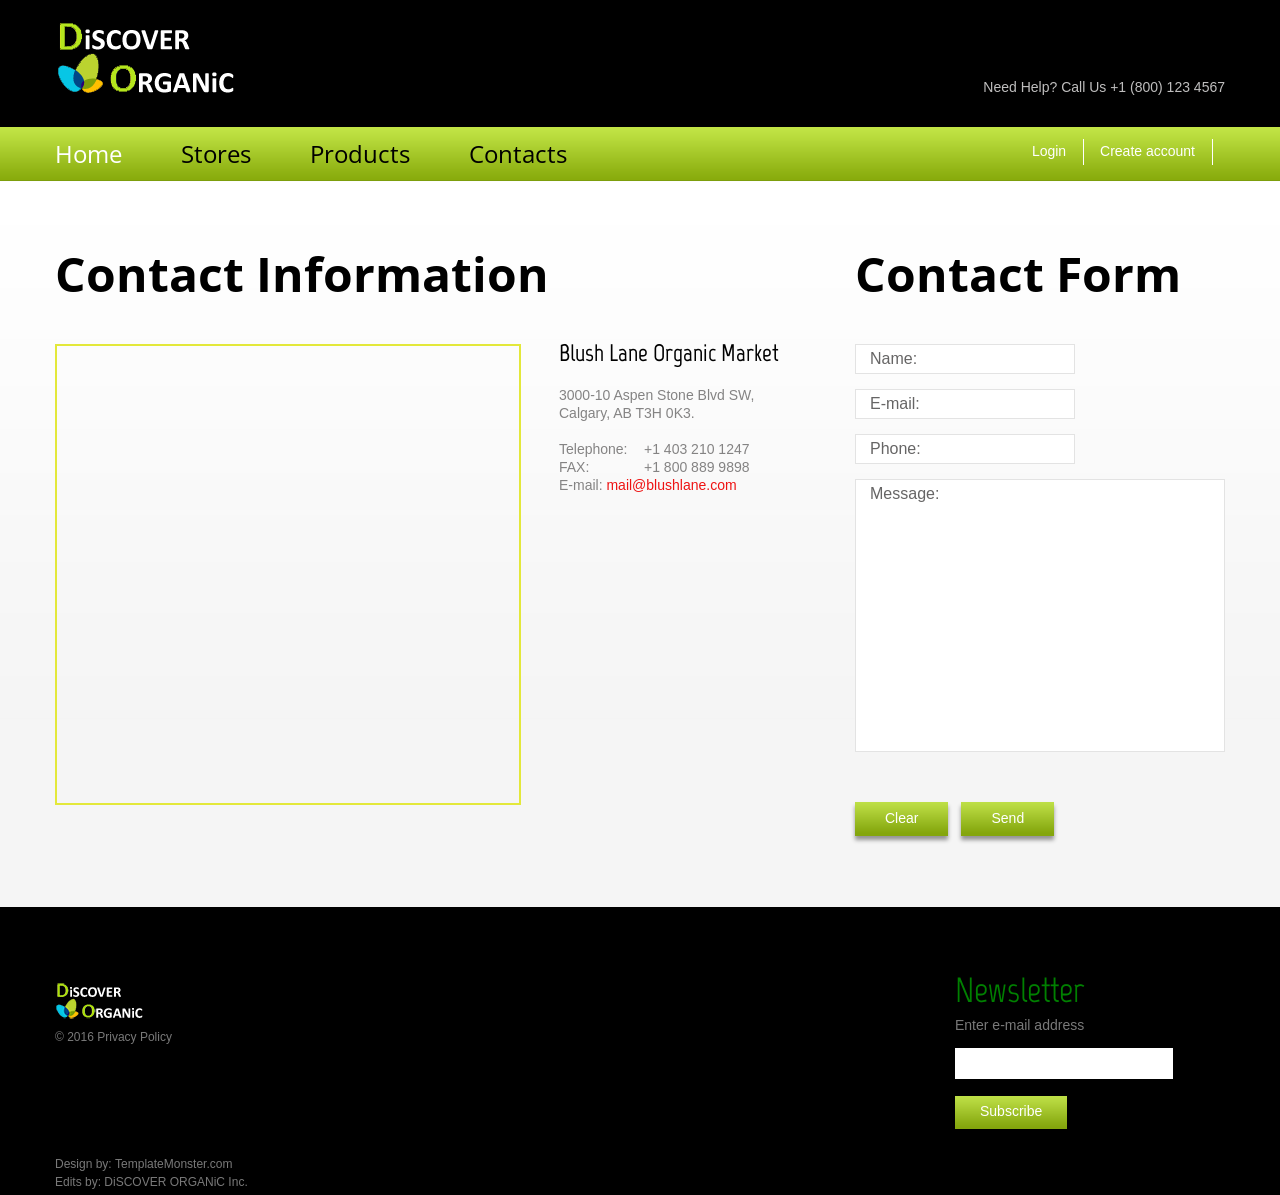
<file: contacts.html>
<!DOCTYPE html>
<html lang="en">
<head>
<title>DiSCOVER ORGANiC | Contacts</title>
<meta charset="utf-8">
<link rel="icon" href="images/favicon.ico">
<link rel="shortcut icon" href="images/favicon.ico">
<link rel="stylesheet" href="css/style.css">
<link rel="stylesheet" href="css/form.css">
<script src="js/jquery.js"></script>
<script src="js/jquery-migrate-1.1.1.js"></script>
<script src="js/superfish.js"></script>
<script src="js/sForm.js"></script>
<script src="js/forms.js"></script>
<script src="js/jquery.equalheights.js"></script>
<script src="js/jquery.easing.1.3.js"></script>
<!--[if lt IE 9]>
<script src="js/html5shiv.js"></script>
<link rel="stylesheet" media="screen" href="css/ie.css">
<![endif]-->
</head>
<body>
<header>
  <div class="container_12">
    <div class="grid_12">
      <div class="h_phone">Need Help? Call Us +1 (800) 123 4567</div>
      <h1><a href="index.php"><img src="images/logo.png" alt=""></a> </h1>
      <div class="clear"></div>
    </div>
    <div class="clear"></div>
  </div>
  <div class="menu_block">
    <div class="container_12">
      <div class="grid_12">
        <!-- <div class="socials"><a href="#"></a><a href="#"></a></div>-->
        <div class="autor"> <a href="login.html">Login</a> <a href="login.html">Create account</a> </div>
        <nav class="">
          <ul class="sf-menu">
            <li class="current"><a href="index.php">Home</a></li>
            <li class="with_ul"><a href="#">Stores</a></li>
            <li><a href="productsGeneral.php">Products</a>
              <ul>
                <li><a href="#">Sort By</a>
                  <ul>
                    <li><a href="productsGeneral.php?sort=a">Alphabetical</a></li>
                    <li><a href="#">Category</a></li>
                    <li><a href="#">Store</a></li>
                  </ul>
                </li>
              </ul>
            </li>
            <li><a href="contacts.html">Contacts</a></li>
          </ul>
        </nav>
        <div class="clear"></div>
      </div>
      <div class="clear"></div>
    </div>
  </div>
</header>
<div class="content">
  <div class="white wt2">
    <div class="container_12">
      <div class="grid_8">
        <h3>Contact Information</h3>
        <div class="map">
          <figure class="img_inner fleft">
            <iframe src="http://maps.google.com/maps?f=q&amp;source=s_q&amp;hl=en&amp;geocode=&amp;q=Blush+Lane+Organic+Market,+Aspen,+Calgary&amp;aq=0&amp;sll=37.0625,-95.677068&amp;sspn=61.282355,146.513672&amp;ie=UTF8&amp;hq=&amp;hnear=Blush+Lane+Organic+Market,+Aspen,+Calgary&amp;ll=40.649974,-73.950005&amp;spn=0.01628,0.025663&amp;z=14&amp;iwloc=A&amp;output=embed"></iframe>
            <!--src='https://maps.google.com/maps?&amp;q="+ encodeURIComponent( $(this).text() ) +"&amp;output=embed'-->
            <!--https://www.google.ca/maps/place/Blush+Lane+Organic+Market/@51.041275,-114.215562,17z/data=!3m1!4b1!4m2!3m1!1s0x53716dc4f96dc3e3:0xcffa4ab8c45d0c9d-->
          </figure>
          <div class="text2">Blush Lane Organic Market </div>
          <address>
          <dl>
            <dt> 3000-10 Aspen Stone Blvd SW,<br>
              Calgary, AB T3H 0K3. </dt>
            <dd><span>Telephone:</span>+1 403 210 1247</dd>
            <dd><span>FAX:</span>+1 800 889 9898</dd>
            <dd>E-mail: <a href="#" class="link-1">mail@blushlane.com</a></dd>
          </dl>
          </address>
          <address class="mb0">
          <dl>
          </dl>
          </address>
        </div>
      </div>
      <div class="grid_4">
        <h3>Contact Form</h3>
        <form id="form" action="#">
          <div class="success_wrapper">
            <div class="success">Contact form submitted!<br>
              <strong>We will be in touch soon.</strong> </div>
          </div>
          <fieldset>
            <label class="name">
              <input type="text" value="Name:">
              <br class="clear">
              <span class="error error-empty">*This is not a valid name.</span><span class="empty error-empty">*This field is required.</span> </label>
            <label class="email">
              <input type="text" value="E-mail:">
              <br class="clear">
              <span class="error error-empty">*This is not a valid email address.</span><span class="empty error-empty">*This field is required.</span> </label>
            <label class="phone">
              <input type="tel" value="Phone:">
              <br class="clear">
              <span class="error error-empty">*This is not a valid phone number.</span><span class="empty error-empty">*This field is required.</span> </label>
            <label class="message">
              <textarea>Message:</textarea>
              <br class="clear">
              <span class="error">*The message is too short.</span> <span class="empty">*This field is required.</span> </label>
            <div class="clear"></div>
            <div class="btns"><a data-type="reset" class="btn">Clear</a><span></span><a data-type="submit" class="btn">Send</a>
              <div class="clear"></div>
            </div>
          </fieldset>
        </form>
      </div>
      <div class="clear"></div>
    </div>
  </div>
</div>
<footer>
  <div class="container_12">
    <div class="grid_2">
      <div class="copy"> <a href="index.php" class="footer_logo"><img src="images/footer_logo.png"	alt=""></a> &copy; 2016 <a href="#">Privacy Policy</a> </div>
    </div>
    <div class="grid_2">
      <ul>
      </ul>
    </div>
    <div class="grid_2">
      <ul>
      </ul>
    </div>
    <div class="grid_2">
      <ul>
      </ul>
    </div>
    <div class="grid_3 prefix_1">
      <h4>Newsletter</h4>
      <form id="newsletter" action="#">
        <div class="success">Your subscribe request has been sent!</div>
        <label class="email"> <span>Enter e-mail address</span>
          <input type="email" value="" >
          <a href="#" class="btn" data-type="submit">Subscribe</a> <span class="error">*This is not a valid email address.</span> </label>
      </form>
    </div>
    <div class="clear"></div>
  </div>
  <div class="f_bot">
    <div class="container_12">
      <div class="grid_12">Design by: <a href="http://www.templatemonster.com/">TemplateMonster.com</a> <br/>Edits by: DiSCOVER ORGANiC Inc.</div>
    </div>
  </div>
</footer>
</body>
</html>
</file>
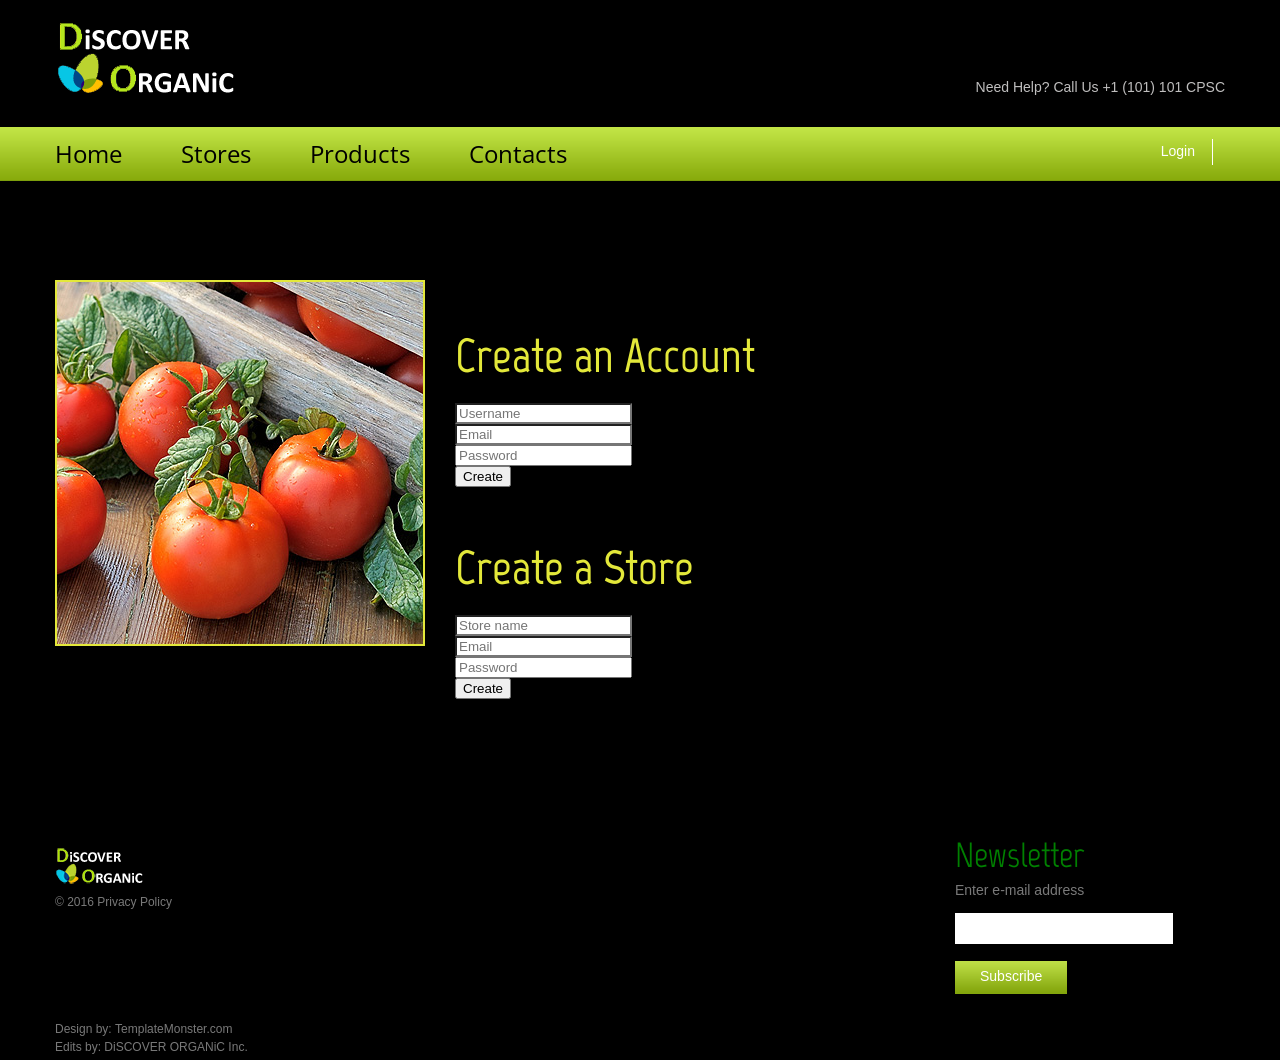
<file: createAccount.html>
<!DOCTYPE html>
<html lang="en">
<head>
<title>DiSCOVER ORGANiC | Create Account</title>
<meta charset="utf-8">
<link rel="icon" href="images/favicon.ico">
<link rel="shortcut icon" href="images/favicon.ico">
<link rel="stylesheet" href="css/style.css">
<script src="js/jquery.js"></script>
<script src="js/jquery-migrate-1.1.1.js"></script>
<script src="js/superfish.js"></script>
<script src="js/sForm.js"></script>
<script src="js/jquery.equalheights.js"></script>
<script src="js/jquery.easing.1.3.js"></script>
<!--[if lt IE 9]>
<script src="js/html5shiv.js"></script>
<link rel="stylesheet" media="screen" href="css/ie.css">
<![endif]-->
</head>
<body>
<header>
  <div class="container_12">
    <div class="grid_12">
      <div class="h_phone">Need Help? Call Us +1 (101) 101 CPSC</div>
      <h1><a href="index.php"><img src="images/logo.png" alt=""></a> </h1>
      <div class="clear"></div>
    </div>
    <div class="clear"></div>
  </div>
    <div class="menu_block">
        <div class="container_12">
            <div class="grid_12">
                <div class="autor"> <a href="login.html">Login</a></div>
                <nav class="">
                    <ul class="sf-menu">
                        <li><a href="index.php">Home</a></li>
                        <li><a href="storesGeneral.php">Stores</a></li>
                        <li class="with_ul"><a href="productsGeneral.php">Products</a>
                            <ul>
                                <li>Sort By
                                    <ul>
                                        <li><a href="productsGeneral.php?sort=a">Alphabetical</a></li>
                                        <li><a href="productsGeneral.php?sort=c">Category</a></li>
                                        <li><a href="productsGeneral.php?sort=s">Store</a></li>
                                    </ul>
                                </li>
                            </ul>
                        </li>
                        <li><a href="contacts.php">Contacts</a></li>
                    </ul>
                </nav>
                <div class="clear"></div>
            </div>
            <div class="clear"></div>
        </div>
    </div>
</header>
<div class="content">
  <div class="black bl1">
    <div class="container_12">
      <div class="grid_8">
        <h3> </h3>
        <img src="images/page2_img1.jpg" alt="" class="img_inner fleft">
        <div class="extra_wrapper">
            <h3>Create an Account</h3>
            <form action="customer/customerWebservice.php" method="post">
                <input type="text" name="username" placeholder = "Username" id ="username"><br>
                <input type="text" name="email" placeholder = "Email" id = "email"><br>
                <input type="password" name="password" placeholder = "Password" id = "password"><br>
                <input type="hidden" name="action" value="add">
                <input type="submit" value="Create">
            </form>
            
            <h3>Create a Store</h3>
            <form action="store/storeWebservice.php" method="post">
                <input type="text" name="name" placeholder = "Store name" id ="name"><br>
                <input type="text" name="email" placeholder = "Email" id = "email"><br>
                <input type="password" name="password" placeholder = "Password" id = "password"><br>
                <input type="hidden" name="action" value="add">
                <input type="submit" value="Create">
            </form>
        </div>
      </div>
      <div class="grid_4">
      </div>
        <div class="clear"></div>
    </div>
  </div>
</div>
<footer>
    <div class="container_12">
        <div class="grid_2">
            <div class="copy"> <a href="index.php" class="footer_logo"><img src="images/footer_logo.png"	alt=""></a> &copy; 2016 <a href="#">Privacy Policy</a> </div>
        </div>
        <div class="grid_2">
            <ul>
            </ul>
        </div>
        <div class="grid_2">
            <ul>
            </ul>
        </div>
        <div class="grid_2">
            <ul>
            </ul>
        </div>
        <div class="grid_3 prefix_1">
            <h4>Newsletter</h4>
            <form id="newsletter" action="#">
                <div class="success">Your subscribe request has been sent!</div>
                <label class="email"> <span>Enter e-mail address</span>
                    <input type="email" value="" >
                    <a href="#" class="btn" data-type="submit">Subscribe</a> <span class="error">*This is not a valid email address.</span> </label>
            </form>
        </div>
        <div class="clear"></div>
    </div>
    <div class="f_bot">
        <div class="container_12">
            <div class="grid_12">Design by: <a href="http://www.templatemonster.com/">TemplateMonster.com</a> <br/>Edits by: DiSCOVER ORGANiC Inc.</div>
        </div>
    </div>
</footer>
</body>
</html>
</file>
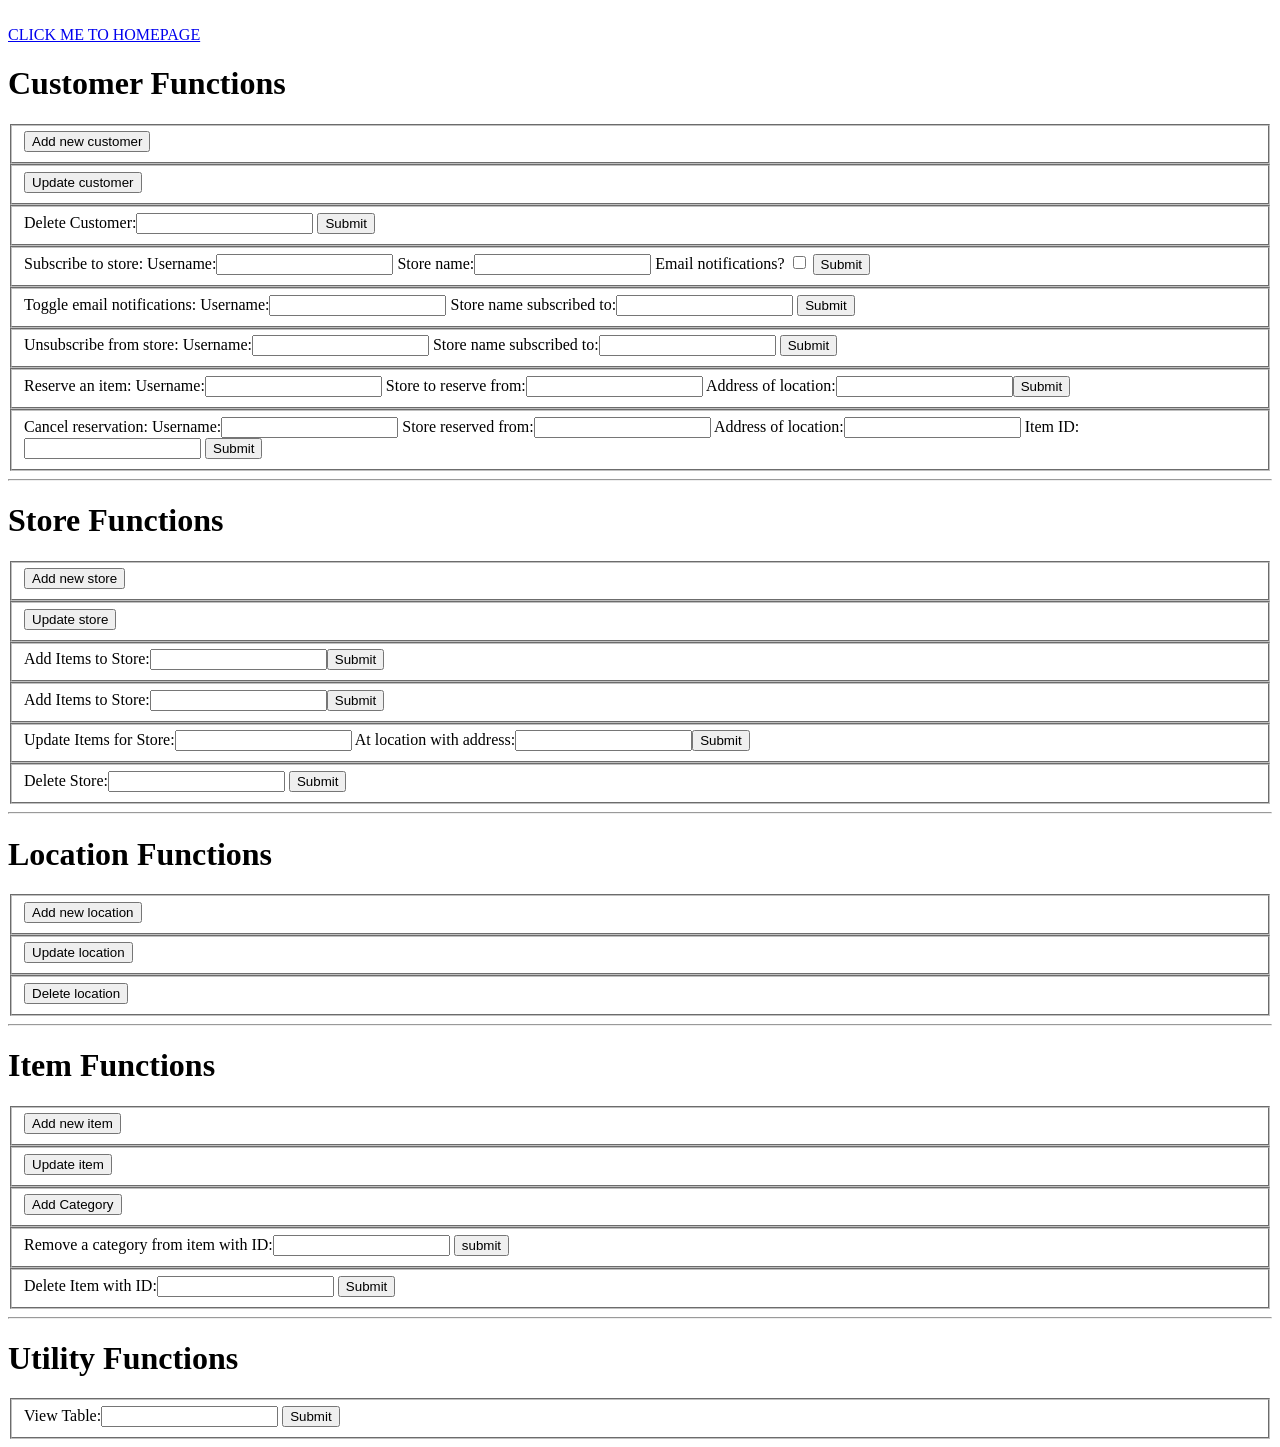
<file: index2.html>
<!DOCTYPE html>
<html lang="en">
<head>
    <meta charset="UTF-8">
    <title>Title</title>
</head>
<body>

    <br>
    <a href ='homepage.php'>CLICK ME TO HOMEPAGE </a>
    
<h1>Customer Functions</h1>
<form action="customer/addCustomer.html">
    <fieldset>
        <input type="submit" value="Add new customer">
    </fieldset>
</form>
<form action="customer/updateCustomer.html">
    <fieldset>
        <input type="submit" value="Update customer">
    </fieldset>
</form>
<form action="customer/customerWebservice.php" method="post">
    <fieldset>
    Delete Customer:<input type="text" name="username">
        <input type="submit">
        <input type="hidden" name="action" value="delete">
    </fieldset>
</form>
<form action="customer/customerWebservice.php" method="post">
    <fieldset>
        Subscribe to store: Username:<input type="text" name="username">
        Store name:<input type="text" name="name">
        Email notifications? <input type="checkbox" name="emailNotifications" value="true">
        <input type="hidden" name = "action" value="subscribe"><input type="submit">
    </fieldset>
</form>
<form action="customer/customerWebservice.php" method="post">
    <fieldset>
        Toggle email notifications: Username:<input type="text" name="username">
        Store name subscribed to:<input type="text" name="name">
        <input type="hidden" name = "action" value="toggleNotifications"><input type="submit">
    </fieldset>

</form>
<form action="customer/customerWebservice.php" method="post">
    <fieldset>
        Unsubscribe from store: Username:<input type="text" name="username">
        Store name subscribed to:<input type="text" name="name">
        <input type="hidden" name = "action" value="unsubscribe"><input type="submit">
    </fieldset>

</form>
<form action="customer/addReservation.php" method="post">
    <fieldset>
        Reserve an item: Username:<input type="text" name="username">
        Store to reserve from:<input type="text" name="name">
        Address of location:<input type="text" name="address"><input type="submit">
    </fieldset>

</form>
<form action="customer/customerWebservice.php" method="post">
    <fieldset>
        Cancel reservation: Username:<input type="text" name="username">
        Store reserved from:<input type="text" name="name">
        Address of location:<input type="text" name="address">
        Item ID:<input type="number" name="id">
        <input type="hidden" name="action" value="cancelReservation">
        <input type="submit">
    </fieldset>

</form>
<hr>

<h1>Store Functions</h1>
<form action="store/addStore.html">
    <fieldset>
        <input type="submit" value="Add new store">
    </fieldset>

</form>
<form action="store/updateStore.html">
    <fieldset>
        <input type="submit" value="Update store">
    </fieldset>

</form>
<form action="store/addItems.php" method="post">
    <fieldset>
        Add Items to Store:<input type="text" name="name"><input type="submit">
    </fieldset>

</form>
<form action="store/addItems.php" method="post">
    <fieldset>
        Add Items to Store:<input type="text" name="name"><input type="submit">
    </fieldset>

</form>
<form action="store/updateItems.php" method="post">
    <fieldset>
        Update Items for Store:<input type="text" name="name">
        At location with address:<input type="text" name="address"><input type="submit">
    </fieldset>

</form>
<form action="store/storeWebservice.php" method="post">
    <fieldset>
        Delete Store:<input type="text" name="name">
        <input type="submit">
        <input type="hidden" name="action" value="delete">
    </fieldset>

</form>

<hr>

<h1>Location Functions</h1>
<form action="location/addLocation.php">
    <fieldset>

        <input type="submit" value="Add new location">
    </fieldset>
</form>
<form action="location/updateLocation.php">
    <fieldset>
        <input type="submit" value="Update location">
    </fieldset>

</form>
<form action="location/deleteLocation.php" method="post">
    <fieldset>
        <input type="submit" value="Delete location">
    </fieldset>

</form>

<hr>

<h1>Item Functions</h1>
<form action="item/addItem.html">
    <fieldset>
        <input type="submit" value="Add new item">
    </fieldset>

</form>
<form action="item/updateItem.html">
    <fieldset>
        <input type="submit" value="Update item">
    </fieldset>

</form>
<form action="item/addCategory.php">
    <fieldset>
        <input type="submit" value="Add Category">
    </fieldset>

</form>
<form action="item/removeCategory.php" method="post">
    <fieldset>
        Remove a category from item with ID:<input type="number" name="id">
        <input type="submit" value="submit">
    </fieldset>

</form>
<form action="item/itemWebservice.php" method="post">
    <fieldset>
        Delete Item with ID:<input type="text" name="id">
        <input type="submit">
        <input type="hidden" name="action" value="delete">
    </fieldset>

</form>
<hr>

<h1>Utility Functions</h1>
<form action="utility/viewTable.php" method="post">
    <fieldset>
        View Table:<input type="text" name="table">
        <input type="submit">
    </fieldset>

</form>
</body>
</html>
</file>
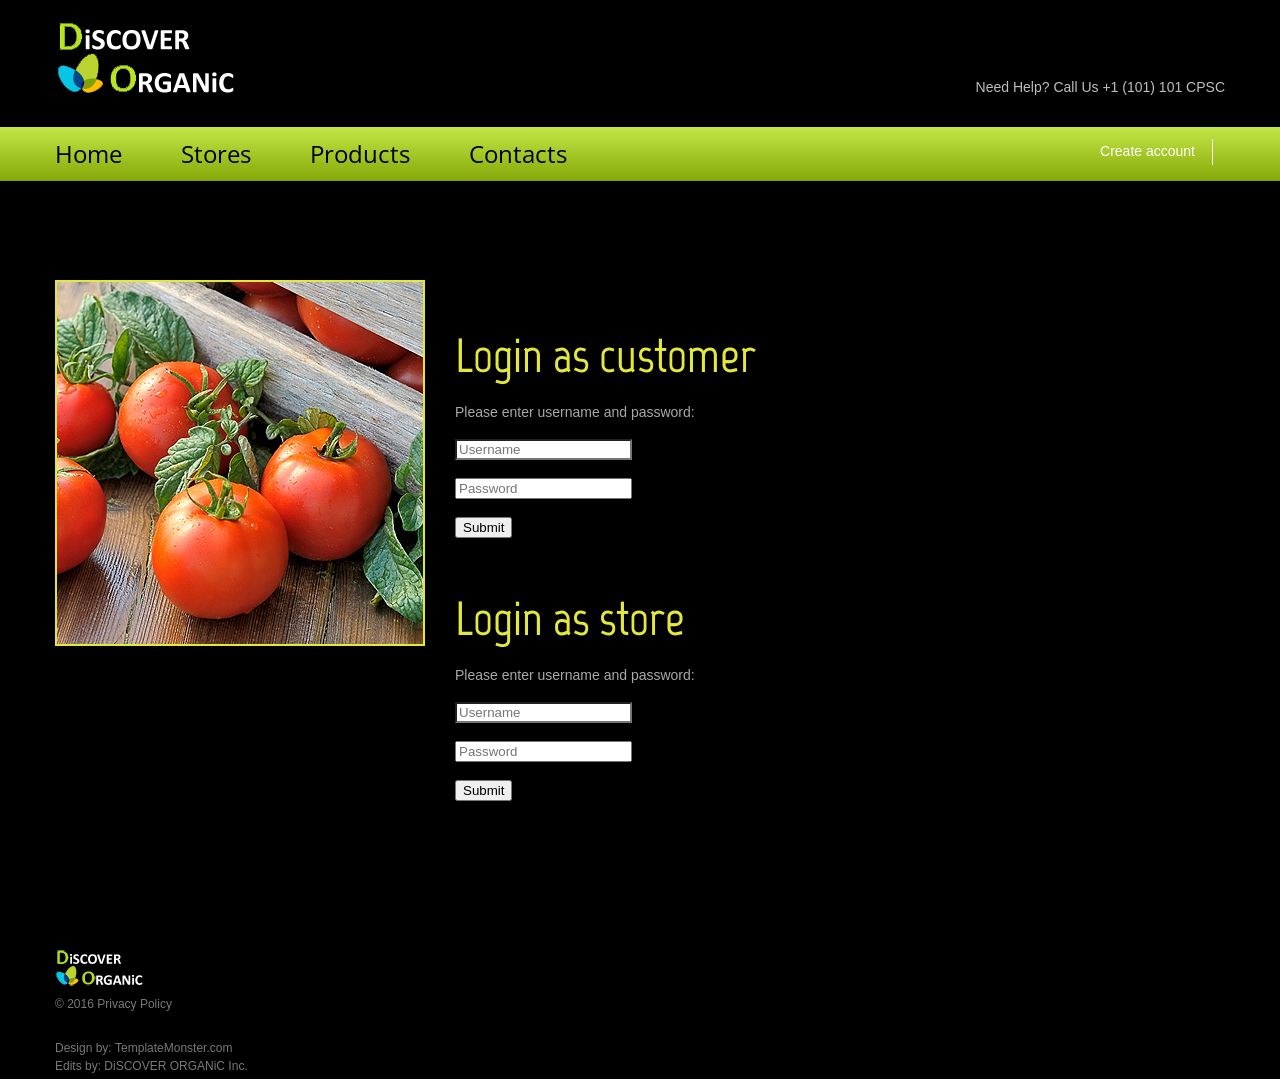
<file: login.html>
<!DOCTYPE html>
<html lang="en">
<head>
<title>DiSCOVER ORGANiC | Login</title>
<meta charset="utf-8">
<link rel="icon" href="images/favicon.ico">
<link rel="shortcut icon" href="images/favicon.ico">
<link rel="stylesheet" href="css/style.css">
<script src="js/jquery.js"></script>
<script src="js/jquery-migrate-1.1.1.js"></script>
<script src="js/superfish.js"></script>
<script src="js/sForm.js"></script>
<script src="js/jquery.equalheights.js"></script>
<script src="js/jquery.easing.1.3.js"></script>
<!--[if lt IE 9]>
<script src="js/html5shiv.js"></script>
<link rel="stylesheet" media="screen" href="css/ie.css">
<![endif]-->
</head>
<body>
<header>
  <div class="container_12">
    <div class="grid_12">
      <div class="h_phone">Need Help? Call Us +1 (101) 101 CPSC</div>
      <h1><a href="index.php"><img src="images/logo.png" alt=""></a> </h1>
      <div class="clear"></div>
    </div>
    <div class="clear"></div>
  </div>
    <div class="menu_block">
        <div class="container_12">
            <div class="grid_12">
                <div class="autor"><a href="createAccount.html">Create account</a> </div>
                <nav class="">
                    <ul class="sf-menu">
                        <li><a href="index.php">Home</a></li>
                        <li><a href="storesGeneral.php">Stores</a></li>
                        <li class="with_ul"><a href="productsGeneral.php">Products</a>
                            <ul>
                                <li>Sort By
                                    <ul>
                                        <li><a href="productsGeneral.php?sort=a">Alphabetical</a></li>
                                        <li><a href="productsGeneral.php?sort=c">Category</a></li>
                                        <li><a href="productsGeneral.php?sort=s">Store</a></li>
                                    </ul>
                                </li>
                            </ul>
                        </li>
                        <li><a href="contacts.php">Contacts</a></li>
                    </ul>
                </nav>
                <div class="clear"></div>
            </div>
            <div class="clear"></div>
        </div>
    </div>
</header>
<div class="content">
  <div class="black bl1">
    <div class="container_12">
      <div class="grid_8">
        <h3> </h3>
        <img src="images/page2_img1.jpg" alt="" class="img_inner fleft">
        <div class="extra_wrapper">
            <h3>Login as customer</h3>
            <form name ="login" style="display : inline" action="customer/login.php" method="post">
                <label class="login"> <span>Please enter username and password:</span></br></br></span>
                <input type="text" name="username" placeholder="Username" id="username" /> </br></br>
                <input type="password" name="password" placeholder="Password" id="password" /> </br></br>
                <input type="hidden" name="action" value="customer">
             <!--   <a href="#" class="btn" data-type="submit">Submit</a></label>-->
                  <button> Submit </button></label>
            </form>
            <h3>Login as store</h3>
            <form name ="login" style="display : inline" action="customer/login.php" method="post">
                <label class="login"> <span>Please enter username and password:</span></br></br></span>
                <input type="text" name="name" placeholder="Username" id="name" /> </br></br>
                <input type="password" name="password" placeholder="Password" id="password" /> </br></br>
                <input type="hidden" name="action" value="store">
             <!--   <a href="#" class="btn" data-type="submit">Submit</a></label>-->
                  <button> Submit </button></label>
            </form>
        </div>
      </div>
      <div class="grid_4">
      </div>
        <div class="clear"></div>
    </div>
  </div>
</div>
<footer>
    <div class="container_12">
        <div class="grid_2">
            <div class="copy"> <a href="index.php" class="footer_logo"><img src="images/footer_logo.png"	alt=""></a> &copy; 2016 <a href="#">Privacy Policy</a> </div>
        </div>
        <div class="grid_2">
            <ul>
            </ul>
        </div>
        <div class="grid_2">
            <ul>
            </ul>
        </div>
        <div class="grid_2">
            <ul>
            </ul>
        </div>
        <div class="grid_3 prefix_1">
<!--            <h4>Newsletter</h4>
            <form id="newsletter" action="#">
                <div class="success">Your subscribe request has been sent!</div>
                <label class="email"> <span>Enter e-mail address</span>
                    <input type="email" value="" >
                    <a href="#" class="btn" data-type="submit">Subscribe</a> <span class="error">*This is not a valid email address.</span> </label>
            </form>-->
        </div>
        <div class="clear"></div>
    </div>
    <div class="f_bot">
        <div class="container_12">
            <div class="grid_12">Design by: <a href="http://www.templatemonster.com/">TemplateMonster.com</a> <br/>Edits by: DiSCOVER ORGANiC Inc.</div>
        </div>
    </div>
</footer>
</body>
</html>
</file>
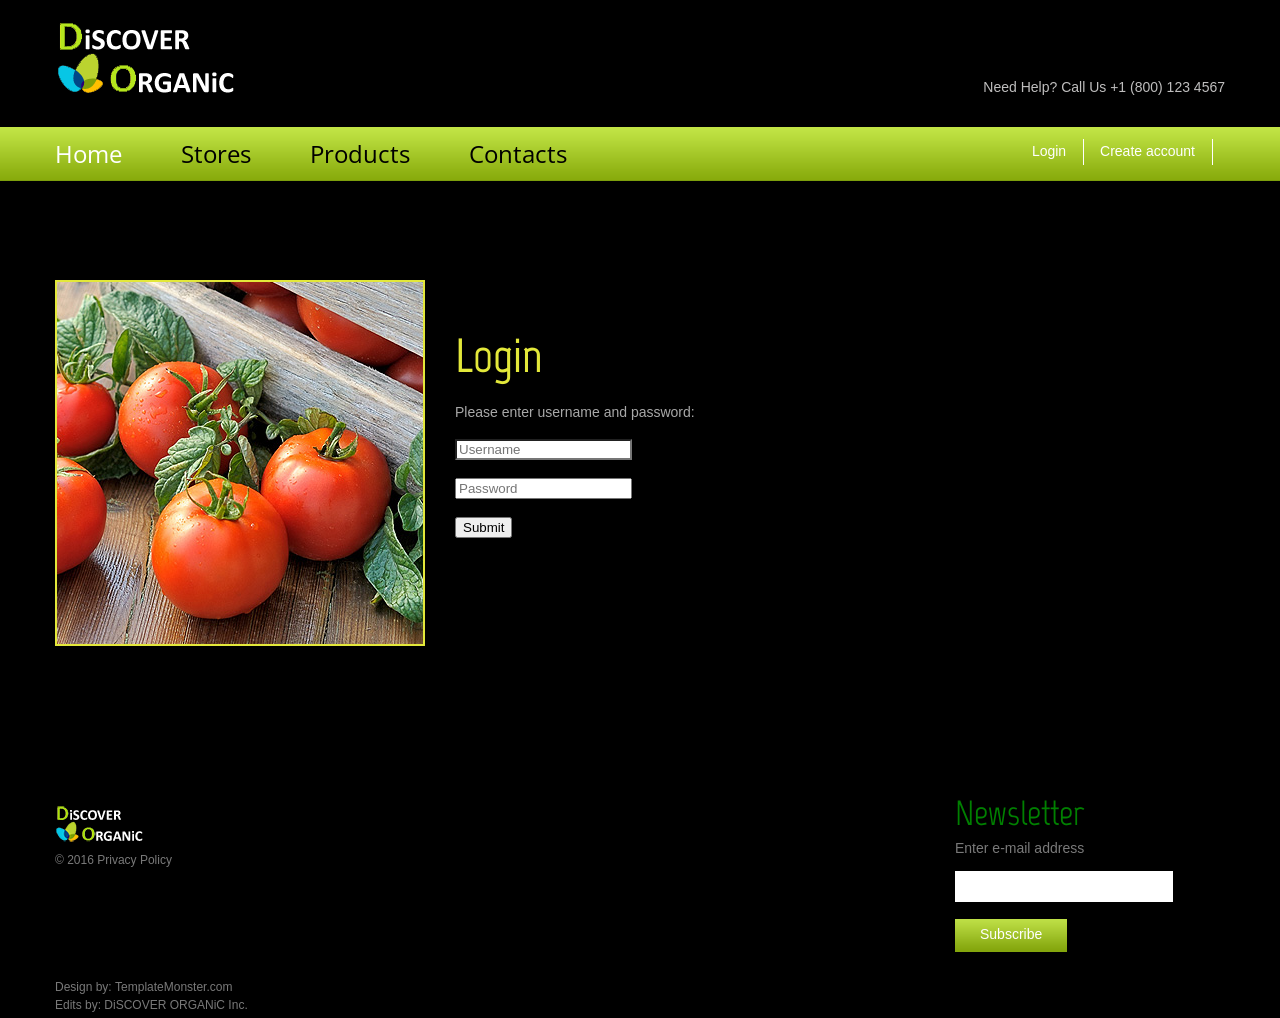
<file: manageAccount.html>
<!DOCTYPE html>
<html lang="en">
<head>
<title>DiSCOVER ORGANiC | Login</title>
<meta charset="utf-8">
<link rel="icon" href="images/favicon.ico">
<link rel="shortcut icon" href="images/favicon.ico">
<link rel="stylesheet" href="css/style.css">
<script src="js/jquery.js"></script>
<script src="js/jquery-migrate-1.1.1.js"></script>
<script src="js/superfish.js"></script>
<script src="js/sForm.js"></script>
<script src="js/jquery.equalheights.js"></script>
<script src="js/jquery.easing.1.3.js"></script>
<!--[if lt IE 9]>
<script src="js/html5shiv.js"></script>
<link rel="stylesheet" media="screen" href="css/ie.css">
<![endif]-->
</head>
<body>
<header>
  <div class="container_12">
    <div class="grid_12">
      <div class="h_phone">Need Help? Call Us +1 (800) 123 4567</div>
      <h1><a href="index.html"><img src="images/logo.png" alt=""></a> </h1>
      <div class="clear"></div>
    </div>
    <div class="clear"></div>
  </div>
    <div class="menu_block">
        <div class="container_12">
            <div class="grid_12">
                <!-- <div class="socials"><a href="#"></a><a href="#"></a></div>-->
                <div class="autor"> <a href="login.html">Login</a> <a href="login.html">Create account</a> </div>
                <nav class="">
                    <ul class="sf-menu">
                        <li class="current"><a href="index.html">Home</a></li>
                        <li class="with_ul"><a href="#">Stores</a></li>
                        <li><a href="#">Products</a>
                            <ul>
                                <li><a href="#">Sort By</a>
                                    <ul>
                                        <li><a href="#">Alphabetical</a></li>
                                        <li><a href="#">Category</a></li>
                                        <li><a href="#">Store</a></li>
                                    </ul>
                                </li>
                            </ul>
                        </li>
                        <li><a href="contacts.html">Contacts</a></li>
                    </ul>
                </nav>
                <div class="clear"></div>
            </div>
            <div class="clear"></div>
        </div>
    </div>
</header>
<div class="content">
  <div class="black bl1">
    <div class="container_12">
      <div class="grid_8">
        <h3> </h3>
        <img src="images/page2_img1.jpg" alt="" class="img_inner fleft">
        <div class="extra_wrapper">
            <h3>Login</h3>
            <form name ="login" style="display : inline" action="../login.php" method="post" onsubmit = "return validateForm()">
                <label class="login"> <span>Please enter username and password:</span></br></br></span>
                <input type="text" name="username" placeholder="Username" id="username" /> </br></br>
                <input type="password" name="password" placeholder="Password" id="password" /> </br></br>
             <!--   <a href="#" class="btn" data-type="submit">Submit</a></label>-->
                  <button> Submit </button></label>
            </form>

            <script>
                function validateForm() {
                    var username = document.forms["login"]["username"].value;
                    var password = document.forms["login"]["hashed_pass"].value;
                    if (username == null || username.replace(/^\s+/, '').replace(/\s+$/, '') == "") {
                        alert("Name must be filled out");
                        return false;
                    }
                    else if (password == null || password ==""){
                        alert("Password must be filled out");
                        return false;
                    }
                }
            </script>
        </div>
      </div>
      <div class="grid_4">
      </div>
        <div class="clear"></div>
    </div>
  </div>
</div>
<footer>
    <div class="container_12">
        <div class="grid_2">
            <div class="copy"> <a href="index.html" class="footer_logo"><img src="images/footer_logo.png"	alt=""></a> &copy; 2016 <a href="#">Privacy Policy</a> </div>
        </div>
        <div class="grid_2">
            <ul>
            </ul>
        </div>
        <div class="grid_2">
            <ul>
            </ul>
        </div>
        <div class="grid_2">
            <ul>
            </ul>
        </div>
        <div class="grid_3 prefix_1">
            <h4>Newsletter</h4>
            <form id="newsletter" action="#">
                <div class="success">Your subscribe request has been sent!</div>
                <label class="email"> <span>Enter e-mail address</span>
                    <input type="email" value="" >
                    <a href="#" class="btn" data-type="submit">Subscribe</a> <span class="error">*This is not a valid email address.</span> </label>
            </form>
        </div>
        <div class="clear"></div>
    </div>
    <div class="f_bot">
        <div class="container_12">
            <div class="grid_12">Design by: <a href="http://www.templatemonster.com/">TemplateMonster.com</a> <br/>Edits by: DiSCOVER ORGANiC Inc.</div>
        </div>
    </div>
</footer>
</body>
</html>
</file>
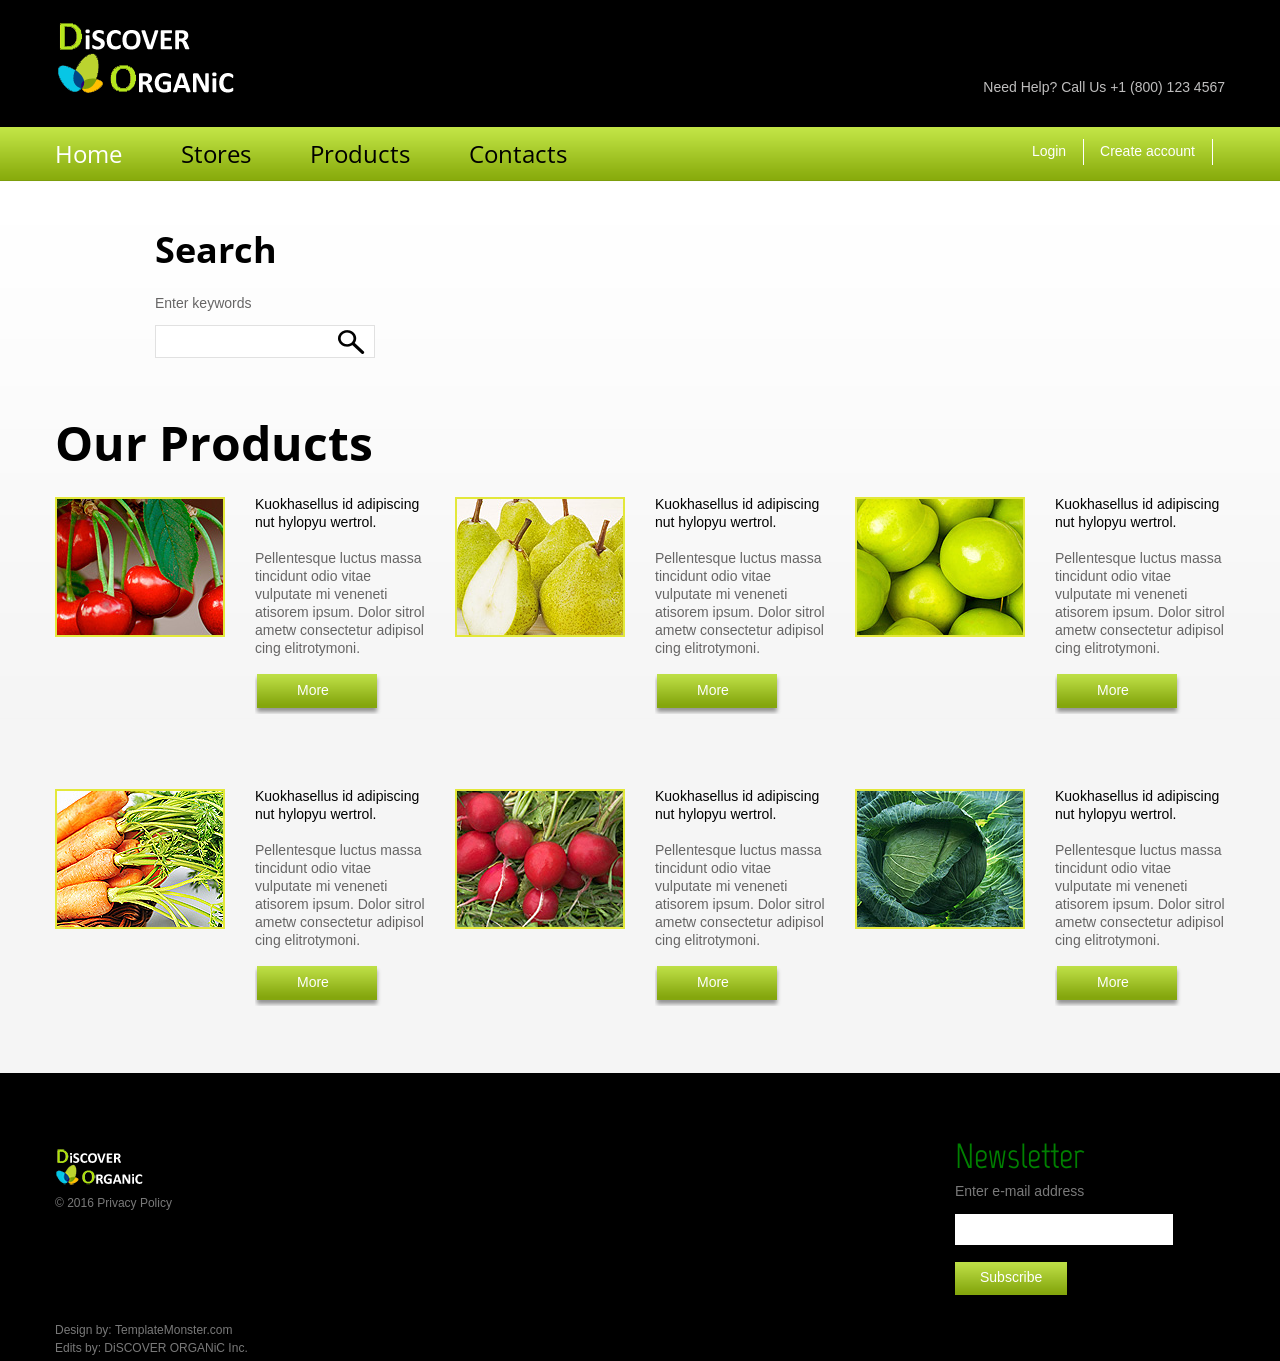
<file: productsGeneral.html>
<!DOCTYPE html>
<html lang="en">
<head>
<title>DiSCOVER ORGANiC | Products</title>
<meta charset="utf-8">
<link rel="icon" href="images/favicon.ico">
<link rel="shortcut icon" href="images/favicon.ico">
<link rel="stylesheet" href="css/style.css">
<script src="js/jquery.js"></script>
<script src="js/jquery-migrate-1.1.1.js"></script>
<script src="js/superfish.js"></script>
<script src="js/sForm.js"></script>
<script src="js/jquery.equalheights.js"></script>
<script src="js/jquery.easing.1.3.js"></script>
<!--[if lt IE 9]>
<script src="js/html5shiv.js"></script>
<link rel="stylesheet" media="screen" href="css/ie.css">
<![endif]-->
</head>
<body>
<header>
  <div class="container_12">
    <div class="grid_12">
      <div class="h_phone">Need Help? Call Us +1 (800) 123 4567</div>
      <h1><a href="index.php"><img src="images/logo.png" alt=""></a> </h1>
      <div class="clear"></div>
    </div>
    <div class="clear"></div>
  </div>
    <div class="menu_block">
        <div class="container_12">
            <div class="grid_12">
                <!-- <div class="socials"><a href="#"></a><a href="#"></a></div>-->
                <div class="autor"> <a href="login.html">Login</a> <a href="login.html">Create account</a> </div>
                <nav class="">
                    <ul class="sf-menu">
                        <li class="current"><a href="index.php">Home</a></li>
                        <li class="with_ul"><a href="#">Stores</a></li>
                        <li><a href="#">Products</a>
                            <ul>
                                <li><a href="#">Sort By</a>
                                    <ul>
                                        <li><a href="#">Alphabetical</a></li>
                                        <li><a href="#">Category</a></li>
                                        <li><a href="#">Store</a></li>
                                    </ul>
                                </li>
                            </ul>
                        </li>
                        <li><a href="contacts.html">Contacts</a></li>
                    </ul>
                </nav>
                <div class="clear"></div>
            </div>
            <div class="clear"></div>
        </div>
    </div>
</header>
<div class="content">
    <div class="white wt3">
        <div class="container_12">
            <div class="grid_3 prefix_1">
                <div class="blog_search">
                    <h5>Search</h5>
                    <form id="form1" action="#">
                        <span>Enter keywords</span>
                        <input type="text" value="" >
                        <a onClick="document.getElementById('form1').submit()" href="#"></a>
                    </form>
                </div>
            </div>
            <div class="grid_12">
                <h3>Our Products</h3>
            </div>
            <div class="clear"></div>
            <div class="grid_4"> <img src="images/page4_img1.jpg" alt="" class="img_inner fleft">
                <div class="extra_wrapper">
                    <p class="col1">Kuokhasellus id adipiscing nut hylopyu wertrol.</p>
                    Pellentesque luctus massa tincidunt odio	vitae vulputate mi veneneti atisorem ipsum. Dolor sitrol ametw consectetur adipisol cing elitrotymoni. <br>
                    <a href="#" class="btn">More</a> </div>
            </div>
            <div class="grid_4"> <img src="images/page4_img2.jpg" alt="" class="img_inner fleft">
                <div class="extra_wrapper">
                    <p class="col1">Kuokhasellus id adipiscing nut hylopyu wertrol.</p>
                    Pellentesque luctus massa tincidunt odio	vitae vulputate mi veneneti atisorem ipsum. Dolor sitrol ametw consectetur adipisol cing elitrotymoni. <br>
                    <a href="#" class="btn">More</a> </div>
            </div>
            <div class="grid_4"> <img src="images/page4_img3.jpg" alt="" class="img_inner fleft">
                <div class="extra_wrapper">
                    <p class="col1">Kuokhasellus id adipiscing nut hylopyu wertrol.</p>
                    Pellentesque luctus massa tincidunt odio	vitae vulputate mi veneneti atisorem ipsum. Dolor sitrol ametw consectetur adipisol cing elitrotymoni. <br>
                    <a href="#" class="btn">More</a> </div>
            </div>
            <div class="clear cl6"></div>
            <div class="grid_4"> <img src="images/page4_img4.jpg" alt="" class="img_inner fleft">
                <div class="extra_wrapper">
                    <p class="col1">Kuokhasellus id adipiscing nut hylopyu wertrol.</p>
                    Pellentesque luctus massa tincidunt odio	vitae vulputate mi veneneti atisorem ipsum. Dolor sitrol ametw consectetur adipisol cing elitrotymoni. <br>
                    <a href="#" class="btn">More</a> </div>
            </div>
            <div class="grid_4"> <img src="images/page4_img5.jpg" alt="" class="img_inner fleft">
                <div class="extra_wrapper">
                    <p class="col1">Kuokhasellus id adipiscing nut hylopyu wertrol.</p>
                    Pellentesque luctus massa tincidunt odio	vitae vulputate mi veneneti atisorem ipsum. Dolor sitrol ametw consectetur adipisol cing elitrotymoni. <br>
                    <a href="#" class="btn">More</a> </div>
            </div>
            <div class="grid_4"> <img src="images/page4_img6.jpg" alt="" class="img_inner fleft">
                <div class="extra_wrapper">
                    <p class="col1">Kuokhasellus id adipiscing nut hylopyu wertrol.</p>
                    Pellentesque luctus massa tincidunt odio	vitae vulputate mi veneneti atisorem ipsum. Dolor sitrol ametw consectetur adipisol cing elitrotymoni. <br>
                    <a href="#" class="btn">More</a> </div>
            </div>

            <div class="clear"></div>
        </div>
    </div>
</div>
<footer>
    <div class="container_12">
        <div class="grid_2">
            <div class="copy"> <a href="index.php" class="footer_logo"><img src="images/footer_logo.png"	alt=""></a> &copy; 2016 <a href="#">Privacy Policy</a> </div>
        </div>
        <div class="grid_2">
            <ul>
            </ul>
        </div>
        <div class="grid_2">
            <ul>
            </ul>
        </div>
        <div class="grid_2">
            <ul>
            </ul>
        </div>
        <div class="grid_3 prefix_1">
            <h4>Newsletter</h4>
            <form id="newsletter" action="#">
                <div class="success">Your subscribe request has been sent!</div>
                <label class="email"> <span>Enter e-mail address</span>
                    <input type="email" value="" >
                    <a href="#" class="btn" data-type="submit">Subscribe</a> <span class="error">*This is not a valid email address.</span> </label>
            </form>
        </div>
        <div class="clear"></div>
    </div>
    <div class="f_bot">
        <div class="container_12">
            <div class="grid_12">Design by: <a href="http://www.templatemonster.com/">TemplateMonster.com</a> <br/>Edits by: DiSCOVER ORGANiC Inc.</div>
        </div>
    </div>
</footer>
</body>
</html>
</file>
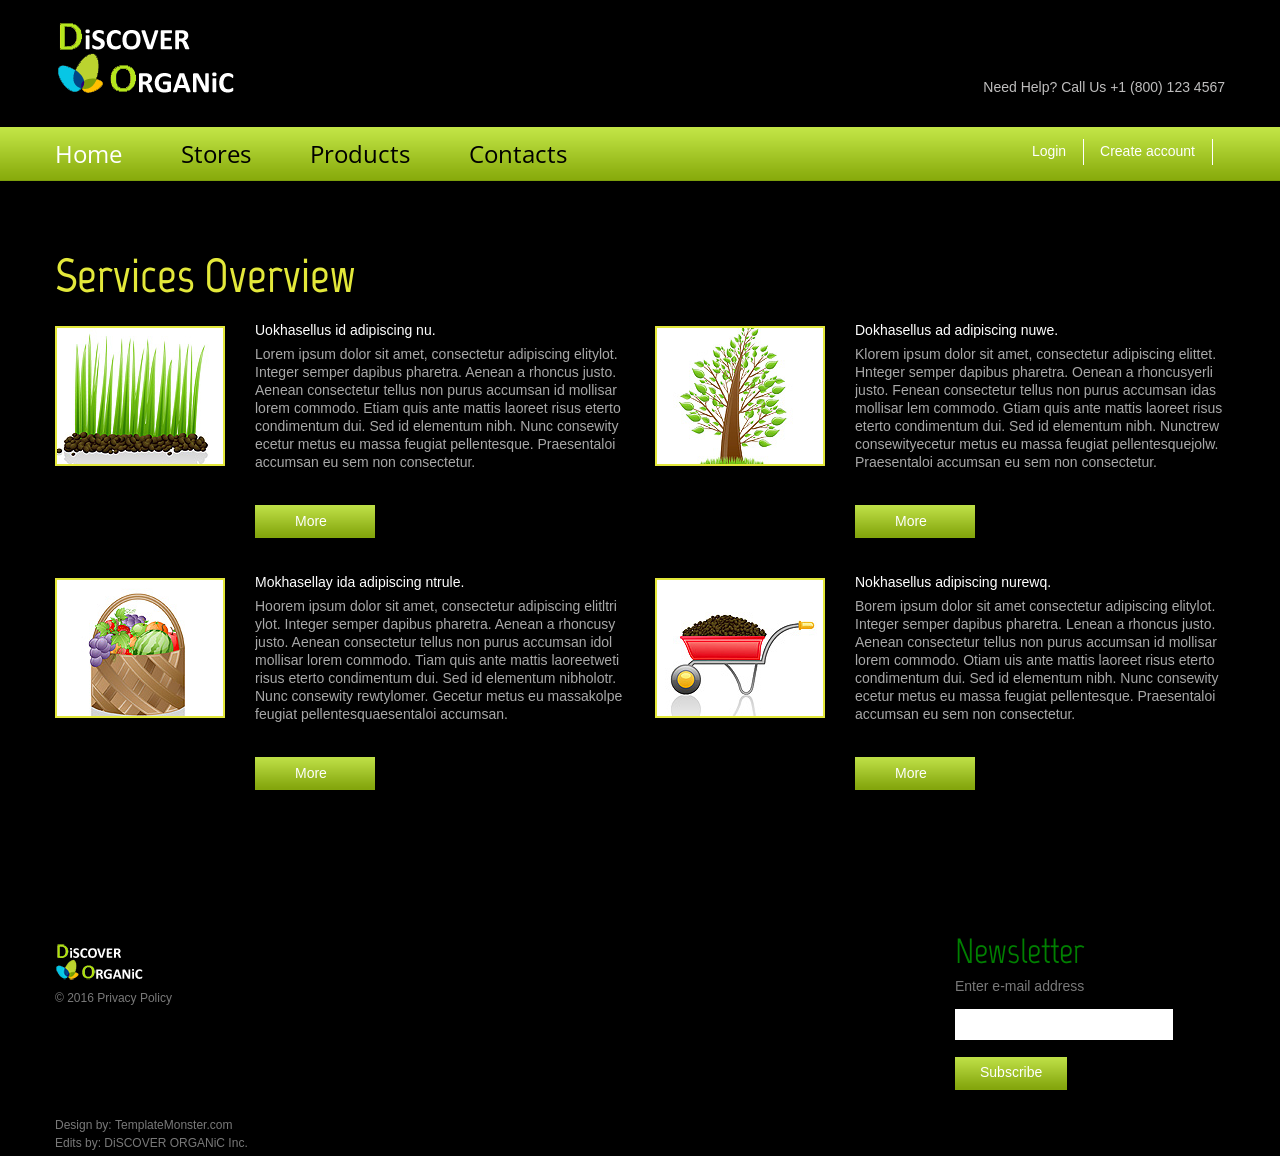
<file: storesGeneral.html>
<!DOCTYPE html>
<html lang="en">
<head>
<title>DiSCOVER ORGANiC | Stores</title>
<meta charset="utf-8">
<link rel="icon" href="images/favicon.ico">
<link rel="shortcut icon" href="images/favicon.ico">
<link rel="stylesheet" href="css/style.css">
<script src="js/jquery.js"></script>
<script src="js/jquery-migrate-1.1.1.js"></script>
<script src="js/superfish.js"></script>
<script src="js/sForm.js"></script>
<script src="js/jquery.equalheights.js"></script>
<script src="js/jquery.easing.1.3.js"></script>
<!--[if lt IE 9]>
<script src="js/html5shiv.js"></script>
<link rel="stylesheet" media="screen" href="css/ie.css">
<![endif]-->
</head>
<body>
<header>
  <div class="container_12">
    <div class="grid_12">
      <div class="h_phone">Need Help? Call Us +1 (800) 123 4567</div>
      <h1><a href="index.php"><img src="images/logo.png" alt=""></a> </h1>
      <div class="clear"></div>
    </div>
    <div class="clear"></div>
  </div>
    <div class="menu_block">
        <div class="container_12">
            <div class="grid_12">
                <!-- <div class="socials"><a href="#"></a><a href="#"></a></div>-->
                <div class="autor"> <a href="login.html">Login</a> <a href="login.html">Create account</a> </div>
                <nav class="">
                    <ul class="sf-menu">
                        <li class="current"><a href="index.php">Home</a></li>
                        <li class="with_ul"><a href="#">Stores</a></li>
                        <li><a href="#">Products</a>
                            <ul>
                                <li><a href="#">Sort By</a>
                                    <ul>
                                        <li><a href="#">Alphabetical</a></li>
                                        <li><a href="#">Category</a></li>
                                        <li><a href="#">Store</a></li>
                                    </ul>
                                </li>
                            </ul>
                        </li>
                        <li><a href="contacts.html">Contacts</a></li>
                    </ul>
                </nav>
                <div class="clear"></div>
            </div>
            <div class="clear"></div>
        </div>
    </div>
</header>
<div class="black bl1 bl2">
    <div class="container_12">
        <div class="grid_12">
            <h3 class="head1">Services Overview</h3>
        </div>
        <div class="grid_6"> <img src="images/page3_img1.jpg" alt="" class="img_inner fleft">
            <div class="extra_wrapper">
                <p class="p3 col1">Uokhasellus id adipiscing nu. </p>
                Lorem ipsum dolor sit amet, consectetur adipiscing elitylot. Integer semper dapibus pharetra. Aenean a rhoncus justo. Aenean consectetur tellus non purus accumsan id mollisar lorem commodo. Etiam quis ante mattis laoreet risus eterto condimentum dui. Sed id elementum nibh. Nunc consewity ecetur metus eu massa feugiat pellentesque. Praesentaloi accumsan eu sem non consectetur. <br>
                <a href="#" class="btn bt1">More</a> </div>
        </div>
        <div class="grid_6"> <img src="images/page3_img2.jpg" alt="" class="img_inner fleft">
            <div class="extra_wrapper">
                <p class="p3 col1">Dokhasellus ad adipiscing nuwe. </p>
                Klorem ipsum dolor sit amet, consectetur adipiscing elittet. Hnteger semper dapibus pharetra. Oenean a rhoncusyerli justo. Fenean consectetur tellus non purus accumsan idas mollisar lem commodo. Gtiam quis ante mattis laoreet risus eterto condimentum dui. Sed id elementum nibh. Nunctrew consewityecetur metus eu massa feugiat pellentesquejolw. Praesentaloi accumsan eu sem non consectetur. <br>
                <a href="#" class="btn bt1">More</a> </div>
        </div>
        <div class="clear cl3"></div>
        <div class="grid_6"> <img src="images/page3_img3.jpg" alt="" class="img_inner fleft">
            <div class="extra_wrapper">
                <p class="p3 col1">Mokhasellay ida adipiscing ntrule. </p>
                Hoorem ipsum dolor sit amet, consectetur adipiscing elitltri ylot. Integer semper dapibus pharetra. Aenean a rhoncusy justo. Aenean consectetur tellus non purus accumsan idol mollisar lorem commodo. Tiam quis ante mattis laoreetweti risus eterto condimentum dui. Sed id elementum nibholotr. Nunc consewity rewtylomer. Gecetur metus eu massakolpe feugiat pellentesquaesentaloi accumsan. <br>
                <a href="#" class="btn bt1">More</a> </div>
        </div>
        <div class="grid_6"> <img src="images/page3_img4.jpg" alt="" class="img_inner fleft">
            <div class="extra_wrapper">
                <p class="p3 col1">Nokhasellus adipiscing nurewq. </p>
                Borem ipsum dolor sit amet consectetur adipiscing elitylot. Integer semper dapibus pharetra. Lenean a rhoncus justo. Aenean consectetur tellus non purus accumsan id mollisar lorem commodo. Otiam uis ante mattis laoreet risus eterto condimentum dui. Sed id elementum nibh. Nunc consewity ecetur metus eu massa feugiat pellentesque. Praesentaloi accumsan eu sem non consectetur. <br>
                <a href="#" class="btn bt1">More</a> </div>
        </div>
        <div class="clear"></div>
    </div>
</div>
<footer>
    <div class="container_12">
        <div class="grid_2">
            <div class="copy"> <a href="index.php" class="footer_logo"><img src="images/footer_logo.png"	alt=""></a> &copy; 2016 <a href="#">Privacy Policy</a> </div>
        </div>
        <div class="grid_2">
            <ul>
            </ul>
        </div>
        <div class="grid_2">
            <ul>
            </ul>
        </div>
        <div class="grid_2">
            <ul>
            </ul>
        </div>
        <div class="grid_3 prefix_1">
            <h4>Newsletter</h4>
            <form id="newsletter" action="#">
                <div class="success">Your subscribe request has been sent!</div>
                <label class="email"> <span>Enter e-mail address</span>
                    <input type="email" value="" >
                    <a href="#" class="btn" data-type="submit">Subscribe</a> <span class="error">*This is not a valid email address.</span> </label>
            </form>
        </div>
        <div class="clear"></div>
    </div>
    <div class="f_bot">
        <div class="container_12">
            <div class="grid_12">Design by: <a href="http://www.templatemonster.com/">TemplateMonster.com</a> <br/>Edits by: DiSCOVER ORGANiC Inc.</div>
        </div>
    </div>
</footer>
</body>
</html>
</file>
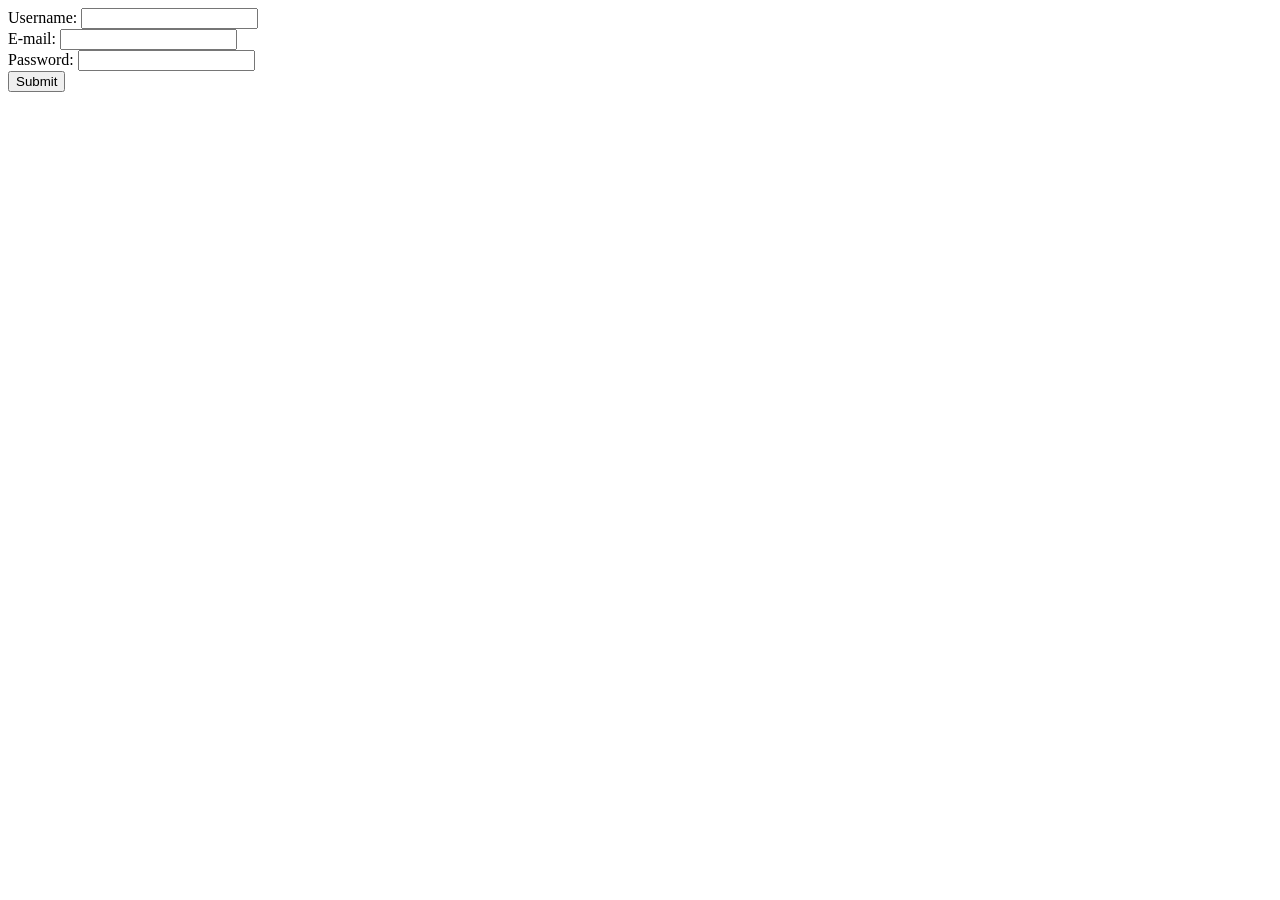
<file: customer/addCustomer.html>
<!DOCTYPE html>
<html lang="en">
<head>
    <meta charset="UTF-8">
    <title>Title</title>
</head>
<body>
<form action="customerWebservice.php" method="post">
    Username: <input type="text" name="username"><br>
    E-mail: <input type="text" name="email"><br>
    Password: <input type="password" name="password"><br>
    <input type="hidden" name="action" value="add">
    <input type="submit">
</form>
</body>
</html>
</file>
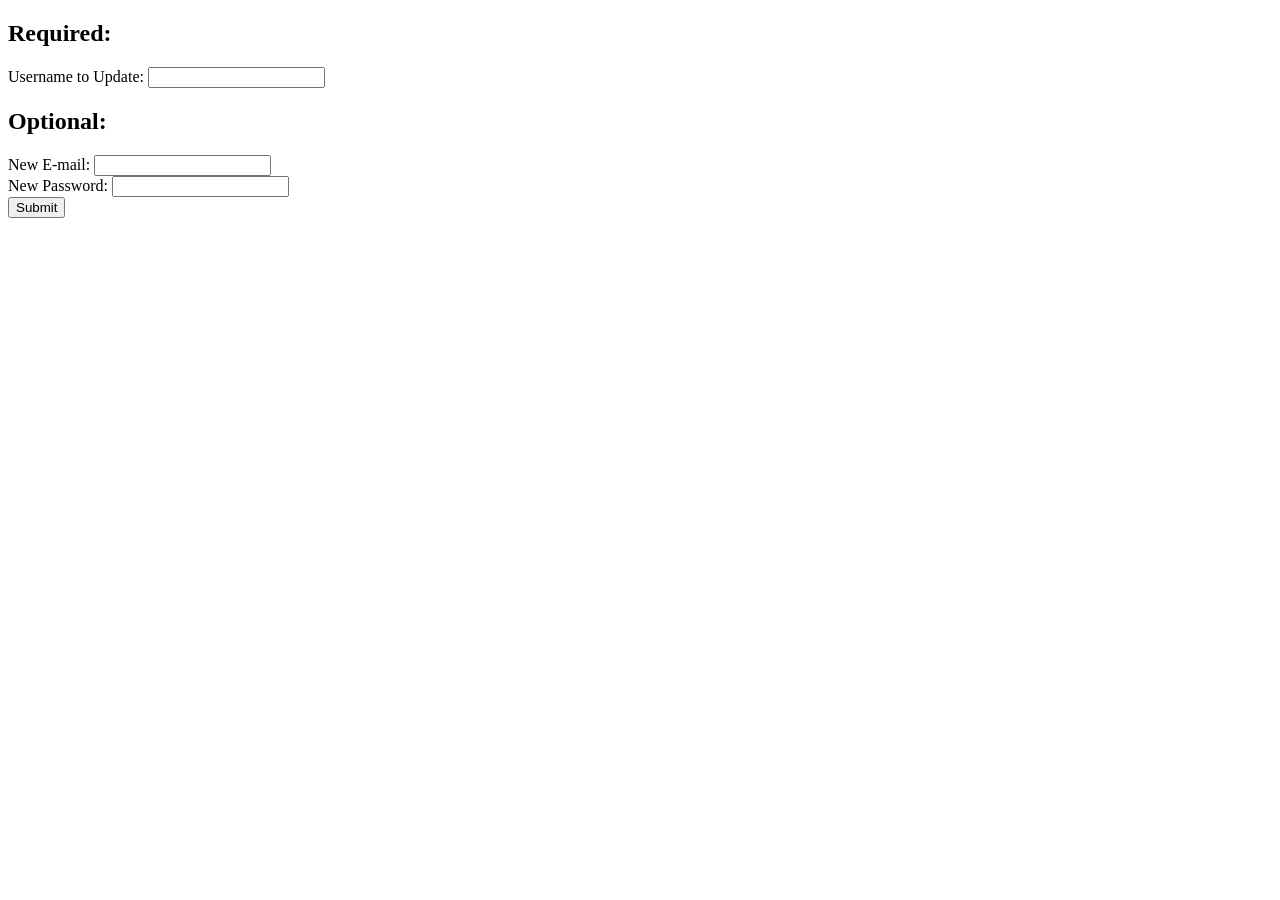
<file: customer/updateCustomer.html>
<!DOCTYPE html>
<html lang="en">
<head>
    <meta charset="UTF-8">
    <title>Title</title>
</head>
<body>
<form action="customerWebservice.php" method="post">
    <h2>Required:</h2>
    Username to Update: <input type="text" name="username"><br>
    <h2>Optional:</h2>
    New E-mail: <input type="text" name="email"><br>
    New Password: <input type="password" name="password"><br>
    <input type="hidden" name="action" value="update">
    <input type="submit">
</form>
</body>
</html>
</file>
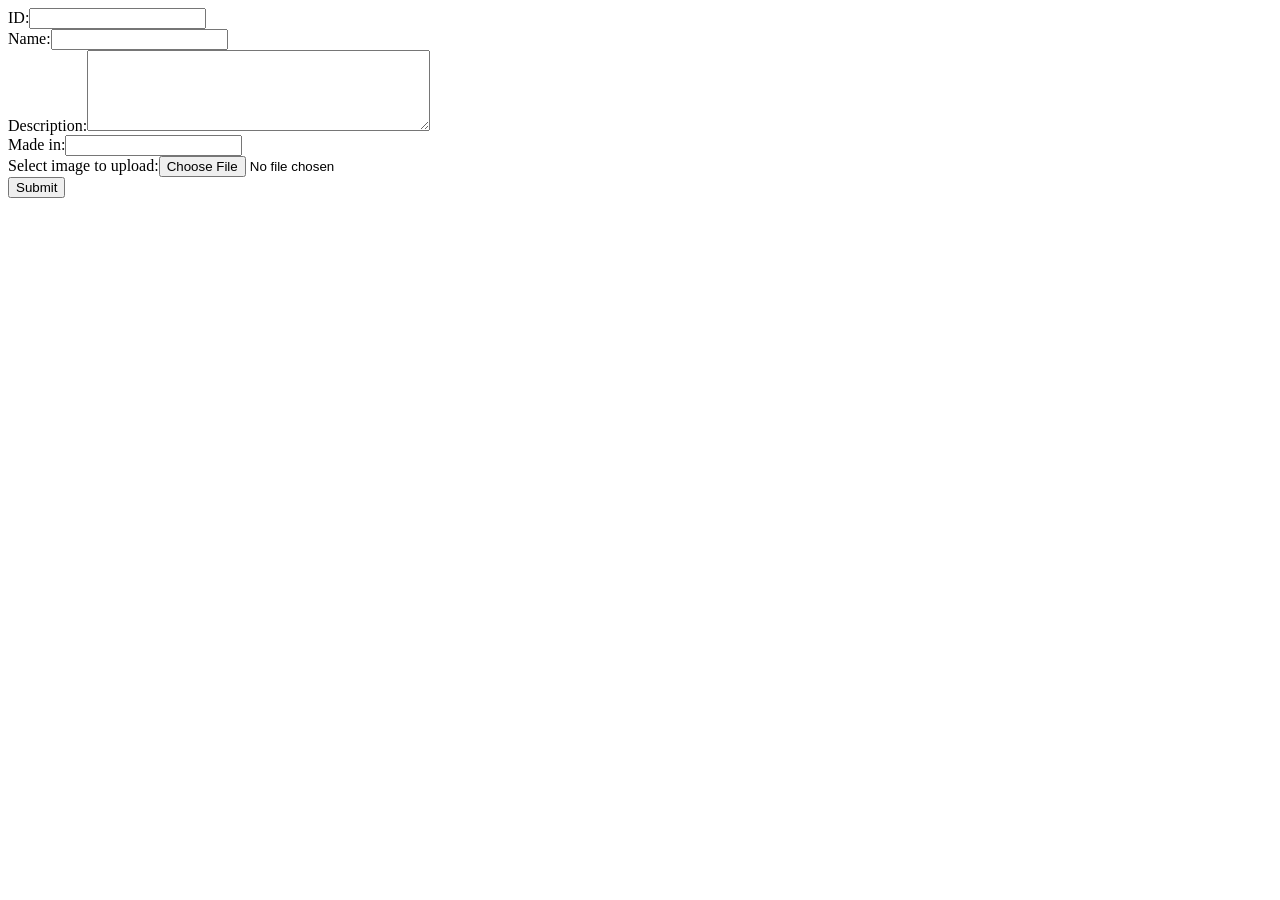
<file: item/addItem.html>
<!DOCTYPE html>
<html lang="en">
<head>
    <meta charset="UTF-8">
    <title>Title</title>
</head>
<body>
<form action="itemWebservice.php" method="post" enctype="multipart/form-data">
    ID:<input type="number" name="id"><br>
    Name:<input type="text" name="name"><br>
    Description:<textarea name="description" cols="40" rows="5"></textarea><br>
    Made in:<input type="text" name="made_in"><br>
    Select image to upload:<input type="file" name="fileToUpload" id="fileToUpload"><br>
    <input type="submit" value="Submit" name="submit">
    <input type="hidden" name = "action" value="add">
</form>
</body>
</html>
</file>
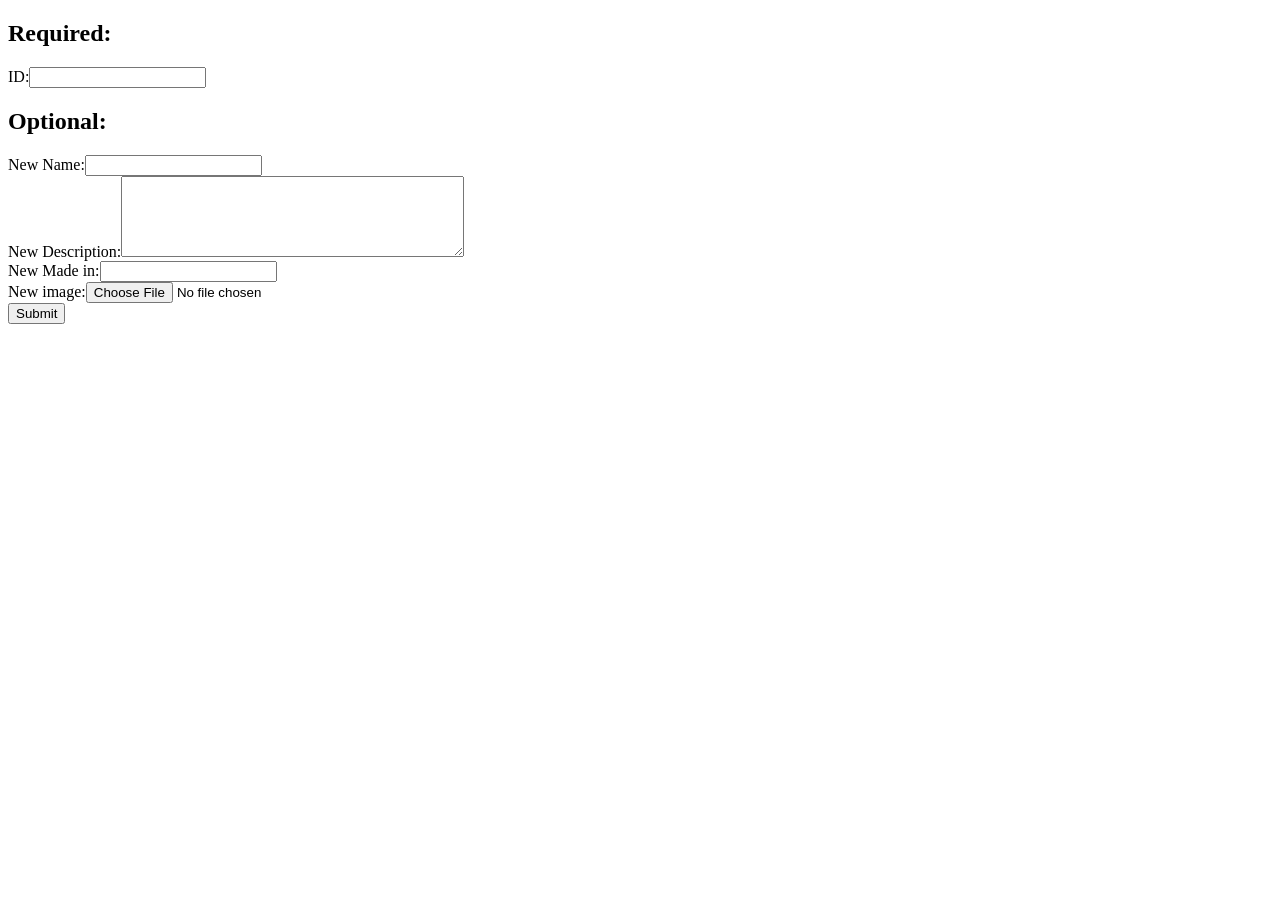
<file: item/updateItem.html>
<!DOCTYPE html>
<html lang="en">
<head>
    <meta charset="UTF-8">
    <title>Title</title>
</head>
<body>
<form action="itemWebservice.php" method="post" enctype="multipart/form-data">
    <h2>Required:</h2>
    ID:<input type="number" name="id"><br>
    <h2>Optional:</h2>
    New Name:<input type="text" name="name"><br>
    New Description:<textarea name="description" cols="40" rows="5"></textarea><br>
    New Made in:<input type="text" name="made_in"><br>
    New image:<input type="file" name="fileToUpload" id="fileToUpload"><br>
    <input type="submit" value="Submit" name="submit">
    <input type="hidden" name = "action" value="update">
</form>
</body>
</html>
</file>
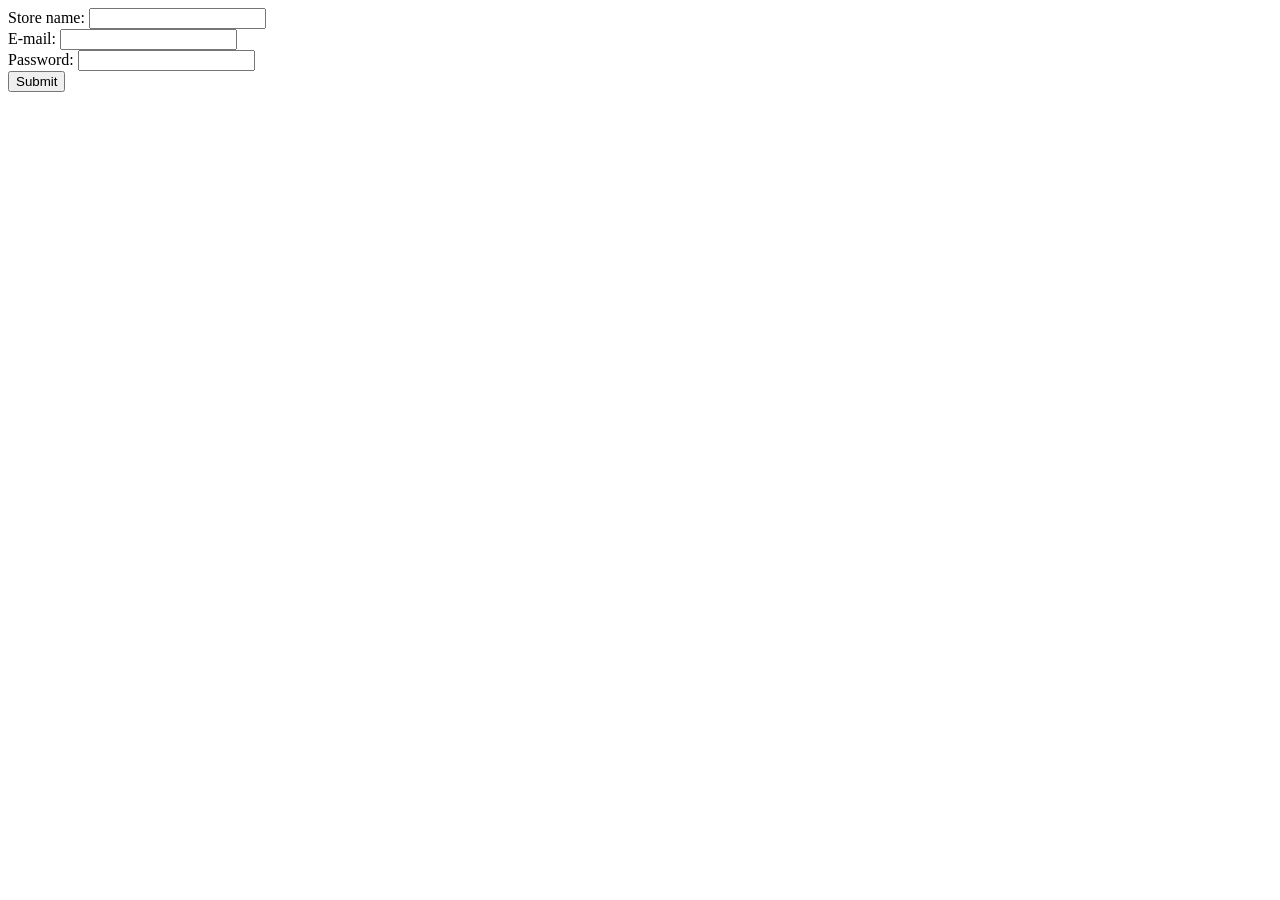
<file: store/addStore.html>
<!DOCTYPE html>
<html lang="en">
<head>
    <meta charset="UTF-8">
    <title>Title</title>
</head>
<body>
<form action="storeWebservice.php" method="post">
    Store name: <input type="text" name="name"><br>
    E-mail: <input type="text" name="email"><br>
    Password: <input type="password" name="password"><br>
    <input type="hidden" name="action" value="add">
    <input type="submit">
</form>
</body>
</html>
</file>
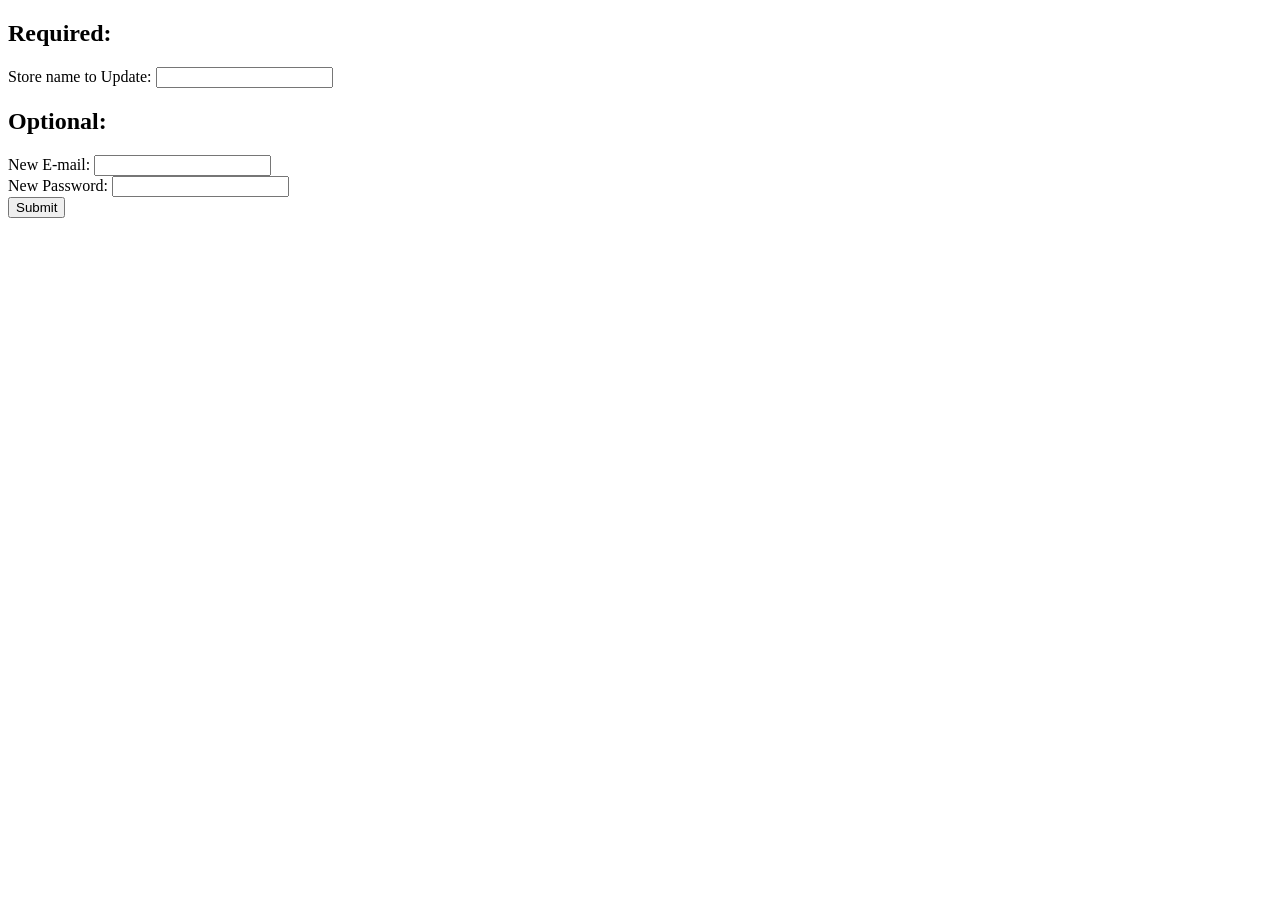
<file: store/updateStore.html>
<!DOCTYPE html>
<html lang="en">
<head>
    <meta charset="UTF-8">
    <title>Title</title>
</head>
<body>
<form action="storeWebservice.php" method="post">
    <h2>Required:</h2>
    Store name to Update: <input type="text" name="name"><br>
    <h2>Optional:</h2>
    New E-mail: <input type="text" name="email"><br>
    New Password: <input type="password" name="password"><br>
    <input type="hidden" name="action" value="update">
    <input type="submit">
</form>
</body>
</html>
</file>
<file: css/style.css>
/**/
@import url(http://fonts.googleapis.com/css?family=Marvel:700,700italic);
@import url(http://fonts.googleapis.com/css?family=Open+Sans+Condensed:300,700);
@import url(http://fonts.googleapis.com/css?family=Donegal+One);

@import "../css/reset.css";
@import "../css/grid.css";
@import "../css/superfish.css";




html {
	width: 100%;
}

 a[href^="tel:"] {
color: inherit;
text-decoration:none;
}

* {
	-webkit-text-size-adjust: none;
}


body {
	font: 14px/18px  Arial, Helvetica, sans-serif;
	color:#666565;
	position:relative;
	min-width: 1200px;
	background: #000;

}

.ic {
	border:0;
	float:right;
	background:#fff;
	color:#f00;
	width:50%;
	line-height:10px;
	font-size:10px;
	margin:-220% 0 0 0;
	overflow:hidden;
	padding:0
}


h1, h2, h2, h4, h5, h6 {
	font-weight: normal;
	font-family: 'Headland One', serif;
	color: #8b6369;
}

h2 {
	font-size: 40px;
	line-height: 18px;
	padding-top: 30px;
	letter-spacing: 1px;
	color: #fff;
	text-align: center;
	font-size: 'Donegal One', serif;
}



p {
	margin-bottom: 18px;
}

p.p1 {
	margin-bottom: 28px;
}

p.p2 {
	margin-bottom: 26px;
}

p.p3 {
	margin-bottom: 6px;
}

img {
	max-width: 100%;
}

address {
	font-style: normal;
}
ul {
	padding: 0;
	margin: 0;
	list-style: none;
}

ul.list li{
	background: url(../images/marker.png) 0 3px no-repeat;
	color: #000;
	margin-bottom: 18px;
	padding-left: 32px;
}
/*links*/

a {
	text-decoration: none;
	color: inherit;
	outline: none;
	transition: 0.5s ease;
	-o-transition: 0.5s ease;
	-webkit-transition: 0.5s ease;
}

a:hover {
	color: #e3e83a;
	
}


a.btn {
	background: url(../images/btn_bg.png) 0 0 repeat-x #84a60d;
	display: inline-block;
	padding: 7px 48px 7px 40px;
	color: #fff;
	margin-top: 32px;
	border-bottom: 1px solid #84a60d ;
}

a.btn:hover {
	background: #656464;
	color: #fff !important;
	border-bottom-color: #515050;
}
/*preclass*/

.mb0 {
	margin-bottom: 0px !important;
}
.m0 {
	margin: 0 !important;
}

.ind1 {
	margin-top: 11px;
}

.pad0 {
	padding: 0 !important;
}

.clear.cl1 {
	height: 24px;
}


.clear.cl2 {
	height: 25px;
}

.pt0 {
	padding-top: 0;
}

.img_inner {
	max-width: 100%;
	 -moz-box-sizing: border-box;
 -webkit-box-sizing: border-box;
 -o-box-sizing: border-box;
 box-sizing: border-box;
	margin-bottom: 25px;
 margin-top: 4px;
 border: 3px solid #e3e83a;
 position: relative;
}

.fleft {
	float: left;
	margin-right: 30px;
	margin-bottom: 11px;
}

.fright {
	float: right !important;	
}

.upp {
	text-transform: uppercase;
}

.alright {
	text-align: right;
}
.center {
	text-align: center;
}
.wrapper, .extra_wrapper {
	overflow: hidden;
}
.clear {
	float: none !important;
	clear: both;
}


/*header*/

header {
	display: block;
	padding: 13px 0 0;
	position: relative;
	z-index: 999;
}

header a:hover {
	color: #000;
}

header h1 {
	float: none;
	position: relative;
	z-index: 999;
	padding-bottom: 28px;

}
header h1 a {
	display: block;
	overflow: hidden;
	width: 194px;
	height: 86px;
	text-indent: -999px;
	transition: 0s ease;
	-o-transition: 0s ease;
	-webkit-transition: 0s ease;
}

header h1 a img {
	display: block;	
}

.h_phone {
	float: right;
	font-size: 14px;
	padding-top: 65px;
	color: #bfbebe;
}

.socials {
	float: right;
	padding: 10px 0 11px 25px;
}
 
.socials a{
	display: block;
	background: url(../images/socials.png) 0 0 no-repeat;
	width: 32px;
	float: left;
	height: 32px;
}

.socials a:hover {
	box-shadow: 0 3px 3px  #759210;
}

.socials a+a {
	background-position: right 0;
	margin-left: 15px;
}

.autor {
	padding: 11px 0 16px;
	float: right;
	font-size: 14px;
	color: #fff;
	line-height: 26px;
}

.autor a {
	position: relative;
		margin-right: 30px;

}

.autor a:after {
	height: 26px;
	top: -4px;
	position: absolute;
	content: '';
	display: block;
	width: 1px;
	background: #fff;
	right: -18px;

}

/*Content*/

.page1_block {
	padding-top: 41px;
	padding-bottom: 78px;
	border-bottom: 1px solid #a8a8a8;
}
.content {
}

.black {
	color: #a8a8a8;
	padding-bottom: 74px;
}


.black h3 {
	margin-bottom: 24px;
	color: #e3e83a;
	padding-top: 56px;
	font: bold 48px/48px  'Marvel', sans-serif;
}

.black .col1 {
	color: #fff;
}

.white {
	color: #666565;
	padding-bottom: 65px;
	background: url(../images/white_bg.png) 0 0 repeat-x #f5f5f5;
}

.white .text1 {
	font: bold 18px/18px 'Open Sans Condensed', sans-serif;;
	color: #000;
	padding-top: 2px;
	margin-bottom: 31px;
}

.white .col1 {
	color: #000;
}

.white a:hover {
	color: #e3e83a;
}

.img_inner.i1 {
	border-width: 1px;
}


.white a.col2  {
	color: #ee1313;
}

.white a.col2:hover {
	color: #000;
}

.white h3 {
	margin-bottom: 28px;
	font: bold 48px/48px  'Open Sans Condensed', sans-serif;
	color: #000;
	padding-top: 56px;
}

.white a.btn {
	margin-left: 2px;
	margin-bottom: 6px;
	margin-top: 35px;
	box-shadow: 0 4px 4px #949494;
}

.gray {
	background: #323030;
	padding-bottom: 68px;
	color: #a8a8a8;
}

.gray .col1 {
	color: #fff;
}

.gray.g2 {
	padding-bottom: 62px;
}

.car {
	padding-top: 70px;
}

.carousel1 {
	cursor: default !important;
}

.carousel1 li {
	float: left;
	text-align: center;
	margin: 0 13px;
}

.carousel1 li  a {
	display: block;
}

.car_div {
	width: 1030px;
	margin: 0 auto;
}

.gray .img_inner {
	border-width: 2px;
	margin-top: 0px;
}

.gray h3 {
	margin-bottom: 30px;
	color: #e3e83a;
	padding-top: 65px;
	font: bold 48px/48px  'Marvel', sans-serif;
}

a.prev1, a.next1 {
	width: 16px;
	background: url(../images/prevnext.png) 0 0 no-repeat;
	height: 27px;
	left: 0px;
	top: 81px;
	position: absolute;
	display: block;
	z-index: 999;
	right: 256px;
	transition: 0s ease;
	-o-transition: 0s ease;
	-webkit-transition: 0s ease;
}

a.next1 {
	right: 0px;
	left: auto;
	background-position: right bottom;

}

a.next1:hover {
	background-position: right 0;
}

a.prev1:hover {
	background-position: 0 bottom;
}




.black.bl1 {
	padding-top: 14px;
	padding-bottom: 73px;
}

.black.bl2 {
	padding-bottom: 78px;
}

.black.bl1 .img_inner {
	border-width: 2px;
	margin-top: 5px;
}

.black.bl1 a.btn {
	margin-top: 47px;
}


.black.bl1 a.btn.bt1 {
	margin-top: 34px;
} 

.black.bl1 h3.head1 {
	margin-bottom: 22px;
}


.wt1 {
	padding-top: 8px;
}

.wt1 a.btn {
	margin-top: 41px;
	padding-bottom: 8px;
}

.wt1 .img_inner {
	border-width: 2px;
}

.wt1 h3 {
	margin-bottom: 26px;
}

.wt1 time {
	font-size: 12px;
	display: block;
	margin-bottom: 15px;
	color: #a8a8a8;
}

.wt2 {
	padding-top: 13px;
	padding-bottom: 71px;
}

.wt2 h3 {
	padding-bottom: 2px;
}



.clear.cl3 {
	height: 35px !important;
}

.clear.cl4 {
	height: 19px;
}

.clear.cl5 {
	height: 17px;
}

.clear.cl6 {
	height: 73px;
}
.white.wt3 h3{
	padding-top: 61px;
}

.white.wt3 a.btn {
	margin-top: 17px;
	padding-bottom: 8px;	
}

.white.wt3 {
	padding-bottom: 67px;
}

.white.wt3 .img_inner  {
	border-width: 2px;
	margin-top: 2px;
}

.blog .img_inner {
		border-width: 2px;
		margin-top: 5px;

}

.blog {
	margin-top: -2px;
	overflow: hidden;
}

.blog .clear {
	height: 33px;
}

.blog +.blog  {
	margin-top: 75px;
}

.blog time {

	margin-top: 4px;
	margin-right: 31px;
	display: block;
	float: left;
	font: 24px/24px 'Marvel', sans-serif;
	color: #000;
	background: url(../images/time_bg.png) 0 0 repeat-x #d4d84b;
	position: relative;
	padding: 7px 21px;
	padding-right: 18px;

}

.blog time:after {
	height: 2px;
	background: url(../images/time_after.png) 0 0 repeat-x;
	display: block;
	position: absolute;
	content: '';
	left: 0;
	top: -2px;
	right: 0;

}

.blog_title {
	font: 38px/38px 'Marvel', sans-serif;
	color: #000;
}

.blog .text1 {
	margin-bottom: 21px;
}

.blog a.btn {
	margin-top: 42px;
	padding-bottom: 8px;
}

.white h5 {
	font: bold 36px/36px 'Open Sans Condensed', sans-serif;
	color: #000;
	padding-top: 71px;
	margin-bottom: 40px;
}

.blog_search h5 {
	padding-top: 51px;
	margin-bottom: 26px;
}

.container {
        width: 500px;
        clear: both;
    }
.container input {
        width: 100%;
        clear: both;
    }

/****Map***/

.map {
	padding-top: 0px;
	padding-top: 12px;
	color: #848383;
}

.map figure {

width: 466px;
height: 461px;
		 -moz-box-sizing: border-box;
 -webkit-box-sizing: border-box;
 -o-box-sizing: border-box;
 box-sizing: border-box;
 display: block;
 border-width: 5px;
 margin-right: 38px;
 margin-bottom: 20px;
 border-width: 2px;

}
.map figure iframe {
	width: 462px;
	height: 457px;
	max-width: 100%;
}

.map a {
	color: #ee1313;
}

.map a:hover {
	color: #000;
}

.map address {
	overflow: hidden;
}

.map address+address {
	margin-top: 50px;
}


.map address+address dt {
	margin-bottom: 7px;
}

.map .text2{
	margin-bottom: 21px;
	font: bold 24px/24px 'Marvel', sans-serif;
	color: #000;
	padding-top: 1px;
}

address dt {
	margin-bottom: 18px;
}


address dd span {
	min-width: 85px;
	display: inline-block;
	text-align: left;
}




/************Footer***********/

footer {
	display: block;
	padding: 0 0;
	font-size: 12px;
	color: #6b6868;
}

.copy {
	color: #797979;
	font-size: 12px;
}

h4 {
	font: 35px/35px 'Marvel', sans-serif;
	color: green;
	padding-top: 66px;
}

footer ul {
	padding-top: 69px;
	font-size: 14px;
	color: #a8a8a8;
}

footer ul  li+li {
	margin-top: 7px;
}

footer ul  li:first-child {
	padding-bottom: 1px;
}
footer .footer_logo {
	margin-bottom: 7px;
	display: block;
	position: relative;
	margin-top: 72px;
}

footer p {
	margin-bottom: 0;
}



#newsletter {
	position: relative;
	font-size: 14px;
	color: #797979;
}

#newsletter span {
	display: block;
	padding-top: 8px;
	margin-bottom: 14px;
}


#newsletter input {

	border: none;
	margin-bottom: 17px;
	float: left;
	color: #000;
	width: 218px;
	height: 31px;
	font: 14px/18px  Arial, Helvetica, sans-serif;
	padding: 6px 10px;
	box-shadow: none !important;
	-moz-box-sizing: border-box;
 -webkit-box-sizing: border-box;
 -o-box-sizing: border-box;
 box-sizing: border-box;
}

#newsletter a.btn {
margin-top: 0px;
padding-left: 25px;
padding-right: 25px;
padding-top: 6px;
padding-bottom: 8px;
}

#newsletter .error, #form1 .empty {		
	height:0px;
	top: 64px;
	width: 100%;
	left: 0;
	font-size: 10px;
	line-height: 13px;
	display: block;
	overflow: hidden;
	z-index: 999;
	color: #ff0000;
		-webkit-transition:  0.3s ease-out; 
		-o-transition: all 0.3s ease-out; 
		transition: all 0.3s ease-out; 
		position: absolute;
	}

#newsletter label.invalid .error {
	/*display: block;*/
	height:40px;

}

#newsletter .success {
	width: 218px;
	z-index: 999;
	-moz-box-sizing: border-box;
 	-webkit-box-sizing: border-box;
 	-o-box-sizing: border-box;
 	box-sizing: border-box;	
	display: none;	
	top: 40px;
	background: #fff;
	left: 0px;
	font-size: 12px;
 color: #000;
	overflow: hidden;
	padding: 10px;
	-webkit-transition:  0.3s ease-out; 
	-o-transition: all 0.3s ease-out; 
	transition: all 0.3s ease-out; 
	position: absolute;
}



.f_bot {
	padding-top: 26px;
	padding-bottom: 40px;
	color: #797979;
}

#form1 {
	position: relative;
	width: 220px;
	overflow: hidden;
}

#form1 input {
		border: 1px solid #e1e1e1;
	float: left;
	color: #000;
	width: 100%;
	height: 33px;
	padding: 7px 48px 8px 10px;
	font: 14px/18px  Arial, Helvetica, sans-serif;
	box-shadow: none !important;
	-moz-box-sizing: border-box;
 -webkit-box-sizing: border-box;
 -o-box-sizing: border-box;
 box-sizing: border-box;
}

#form1 input:focus, #newsletter input:focus, .phone input:focus{
	outline: none;
}

#form1  span {
	display: block;
	margin-bottom: 13px;
}


#form1 a {
	position: absolute;
	display: block;
	right: 0;
	bottom: 0;
	width: 47px;
	background: url(../images/search_icon.png) center center no-repeat;
	height: 33px;
}

#form1 a:hover {
	opacity: 0.5;
}
</file>
<file: css/form.css>
/****Form****/

#form {
padding-top: 16px;
}

#form input {
	color:#666565;
	 border: 1px solid #e3e3e3;
 padding: 4px 14px;
	width: 100%;
	height: 30px;
	float:left;
	font: 16px/20px  Arial, Helvetica, sans-serif;
	box-sizing: border-box;
	-moz-box-sizing: border-box; /*Firefox 1-3*/
	-webkit-box-sizing: border-box; /* Safari */
}

#form textarea {
	color:#666565;
	height: 273px;
	overflow: auto;
	 border: 1px solid #e3e3e3;
 padding: 4px 14px;
	width: 100%;
	position: relative;
	resize:none;
	box-sizing: border-box;
	-moz-box-sizing: border-box; /*Firefox 1-3*/
	-webkit-box-sizing: border-box; /* Safari */
	float:left;
	font: 16px/20px  Arial, Helvetica, sans-serif;
	margin: 0;
	
}
#form label {
	position:relative;
	display: block;
	min-height: 45px;
	width: 220px;
	float: left;
}





#form .error, #form .empty {
	color: #FF0000;
	display: none;
	font-size: 11px;
	line-height:14px;
	width:auto;
	position: absolute;
	z-index: 999;
	right: 5px;
	top: 7px;
	float:left;
}


#form .error-empty {
	display:none;
	float:left;
}

.btns {
	position:relative;
	padding-top: 50px;
	text-align: left;

}


.btns a.btn {
	margin: 0 !important;
	cursor: pointer;
	min-width: 10px;
	padding-top: 7px;
	padding-bottom: 8px;
	padding-left: 30px;
	padding-right: 30px;
}

.btns a.btn+a.btn {
	margin-left: 13px !important;
	left: 13px;
}
#form .message {
	width: 100%;
}

#form .btns span {
	display: inline-block;
	width: 13px;
}


.message br {
	height: 0;
	line-height: 0;
}

#form .success {
	display: none;
	position: absolute;
	width: 220px;
	font-size: 16px;
	background: #fff;
	border: 1px solid #e3e3e3;
	text-align: center;
	padding: 20px 10px;
	z-index: 999;
	box-sizing: border-box;
	-moz-box-sizing: border-box; /*Firefox 1-3*/
	-webkit-box-sizing: border-box; /* Safari */
}



.success_wrapper {
	position: relative;	
}
</file>
<file: css/ie.css>
@import url(http://fonts.googleapis.com//css?family=Open+Sans+Condensed:300);
@import url(http://fonts.googleapis.com/css?family=Open+Sans+Condensed:700);
@import url(http://fonts.googleapis.com/css?family=Marvel:700);
@import url(http://fonts.googleapis.com/css?family=Marvel:700italic);


.white a.btn { behavior:url(../js/PIE.htc); position:relative;}

#form1 a:hover, .socials a:hover  {
filter:progid:DXImageTransform.Microsoft.Alpha(opacity=50);

}
</file>
